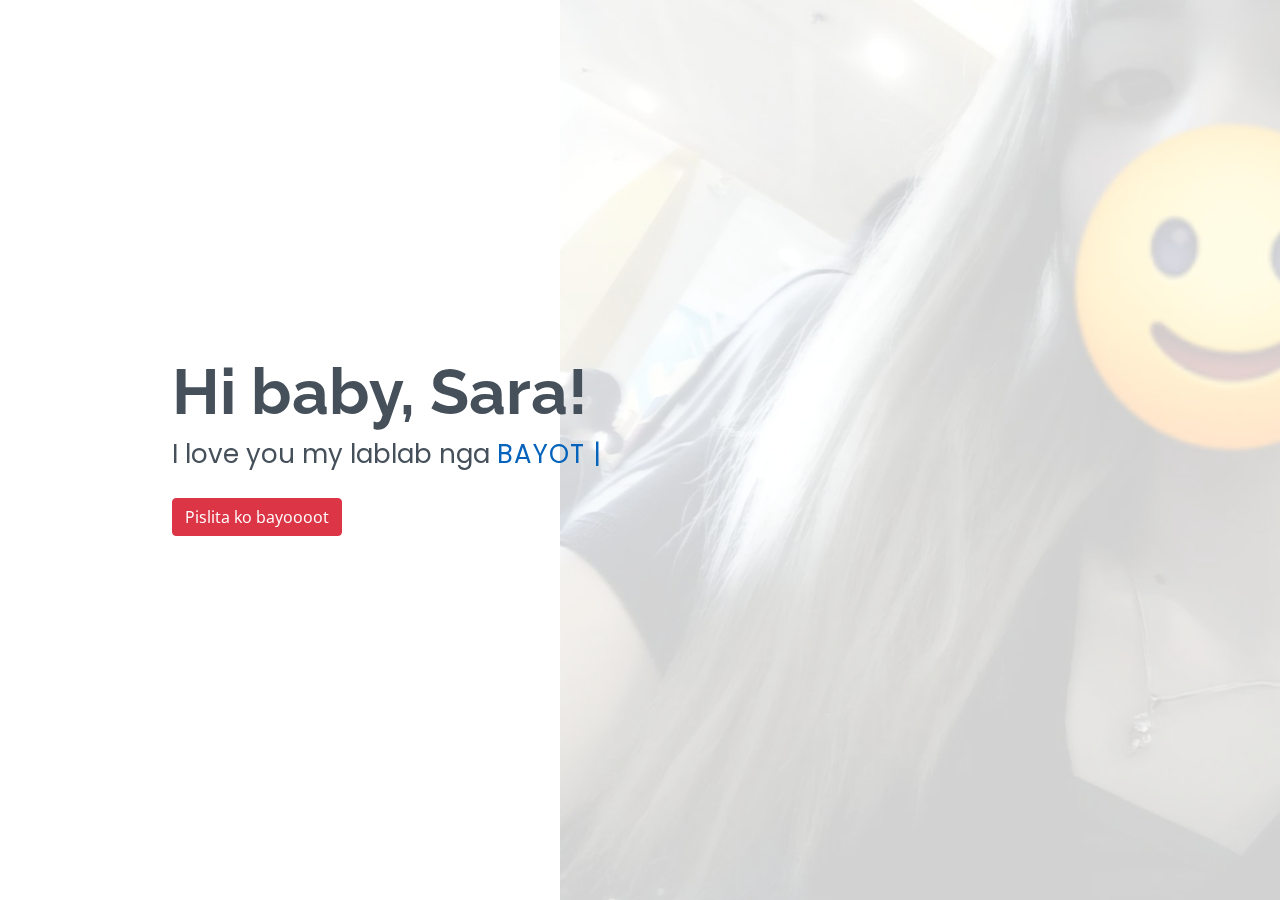
<file: 1st month/index.html>
<!DOCTYPE html>
<html lang="en">

<head>
  <meta charset="utf-8">
  <meta content="width=device-width, initial-scale=1.0" name="viewport">

  <title>Sara ♥</title>
  <meta content="" name="description">
  <meta content="" name="keywords">


  <link href="assets/img/apple-touch-icon.png" rel="apple-touch-icon">

  <link href="https://fonts.googleapis.com/css?family=Open+Sans:300,300i,400,400i,600,600i,700,700i|Raleway:300,300i,400,400i,500,500i,600,600i,700,700i|Poppins:300,300i,400,400i,500,500i,600,600i,700,700i" rel="stylesheet">


  <link href="assets/vendor/aos/aos.css" rel="stylesheet">
  <link href="assets/vendor/bootstrap/css/bootstrap.min.css" rel="stylesheet">
  <link href="assets/vendor/bootstrap-icons/bootstrap-icons.css" rel="stylesheet">
  <link href="assets/vendor/boxicons/css/boxicons.min.css" rel="stylesheet">
  <link href="assets/vendor/glightbox/css/glightbox.min.css" rel="stylesheet">
  <link href="assets/vendor/swiper/swiper-bundle.min.css" rel="stylesheet">

  <link href="assets/css/style.css" rel="stylesheet">
</head>

<body>


  



  <section id="hero" class="d-flex flex-column justify-content-center">
    <div class="container" data-aos="zoom-in" data-aos-delay="100">
      <h1>Hi baby, Sara!</h1>
      <p>I love you my lablab nga <span class="typed" data-typed-items="BAYOT 🫶, GIRLFRIEND ❤️, FRENEMY 😠"></span></p><br>
	  <a href="./2.html"><button type="button" class="btn btn-danger">Pislita ko bayoooot</button></a>
      
    </div>
  </section>


  <div id="preloader"></div>
  <a href="#" class="back-to-top d-flex align-items-center justify-content-center"><i class="bi bi-arrow-up-short"></i></a>


  <script src="assets/vendor/purecounter/purecounter.js"></script>
  <script src="assets/vendor/aos/aos.js"></script>
  <script src="assets/vendor/bootstrap/js/bootstrap.bundle.min.js"></script>
  <script src="assets/vendor/glightbox/js/glightbox.min.js"></script>
  <script src="assets/vendor/isotope-layout/isotope.pkgd.min.js"></script>
  <script src="assets/vendor/swiper/swiper-bundle.min.js"></script>
  <script src="assets/vendor/typed.js/typed.min.js"></script>
  <script src="assets/vendor/waypoints/noframework.waypoints.js"></script>
  <script src="assets/vendor/php-email-form/validate.js"></script>


  <script src="assets/js/main.js"></script>

</body>

</html>
</file>
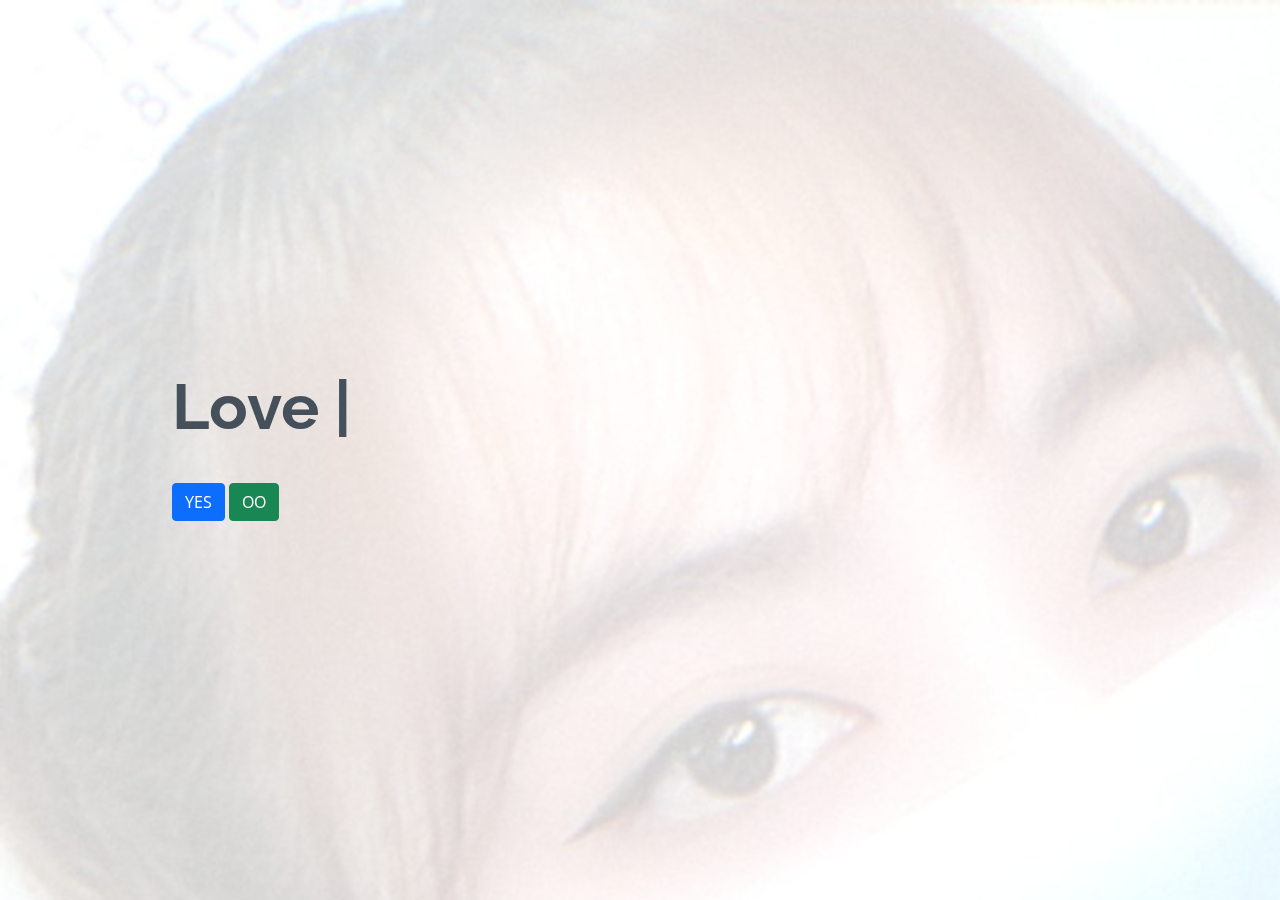
<file: 2.html>
<!DOCTYPE html>
<html lang="en">

<head>
  <meta charset="utf-8">
  <meta content="width=device-width, initial-scale=1.0" name="viewport">

  <title>Sara ♥</title>
  <meta content="" name="description">
  <meta content="" name="keywords">


  <link href="assets/img/apple-touch-icon.png" rel="apple-touch-icon">

  <link href="https://fonts.googleapis.com/css?family=Open+Sans:300,300i,400,400i,600,600i,700,700i|Raleway:300,300i,400,400i,500,500i,600,600i,700,700i|Poppins:300,300i,400,400i,500,500i,600,600i,700,700i" rel="stylesheet">


  <link href="assets/vendor/aos/aos.css" rel="stylesheet">
  <link href="assets/vendor/bootstrap/css/bootstrap.min.css" rel="stylesheet">
  <link href="assets/vendor/bootstrap-icons/bootstrap-icons.css" rel="stylesheet">
  <link href="assets/vendor/boxicons/css/boxicons.min.css" rel="stylesheet">
  <link href="assets/vendor/glightbox/css/glightbox.min.css" rel="stylesheet">
  <link href="assets/vendor/swiper/swiper-bundle.min.css" rel="stylesheet">

  <link href="assets/css/style.css" rel="stylesheet">
</head>

<body>


  



  <section id="hero2" class="d-flex flex-column justify-content-center">
    <div class="container" data-aos="zoom-in" data-aos-delay="100">
      <h1><span class="typed" data-typed-items="Love ko nimo?🥺"></span></h1><br>
      <br>
	  <a href="./3.html"><button type="button" class="btn btn-primary">YES</button></a>
	  <a href="./3.html"><button type="button" class="btn btn-success">OO</button></a>
    </div>
  </section>


  <div id="preloader"></div>
  <a href="#" class="back-to-top d-flex align-items-center justify-content-center"><i class="bi bi-arrow-up-short"></i></a>


  <script src="assets/vendor/purecounter/purecounter.js"></script>
  <script src="assets/vendor/aos/aos.js"></script>
  <script src="assets/vendor/bootstrap/js/bootstrap.bundle.min.js"></script>
  <script src="assets/vendor/glightbox/js/glightbox.min.js"></script>
  <script src="assets/vendor/isotope-layout/isotope.pkgd.min.js"></script>
  <script src="assets/vendor/swiper/swiper-bundle.min.js"></script>
  <script src="assets/vendor/typed.js/typed.min.js"></script>
  <script src="assets/vendor/waypoints/noframework.waypoints.js"></script>
  <script src="assets/vendor/php-email-form/validate.js"></script>


  <script src="assets/js/main.js"></script>

</body>

</html>
</file>
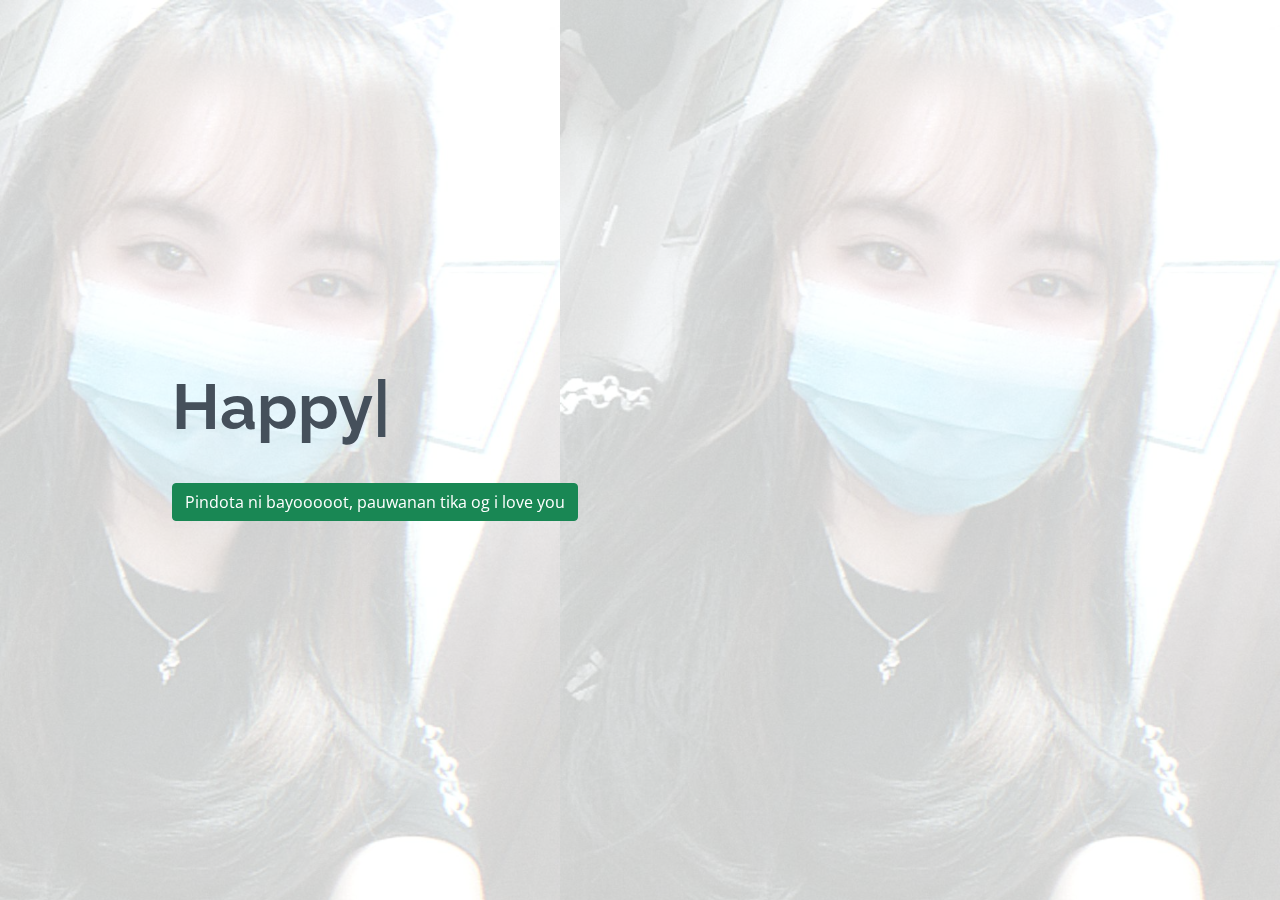
<file: 3.html>
<!DOCTYPE html>
<html lang="en">

<head>
  <meta charset="utf-8">
  <meta content="width=device-width, initial-scale=1.0" name="viewport">

  <title>Sara ♥</title>
  <meta content="" name="description">
  <meta content="" name="keywords">


  <link href="assets/img/apple-touch-icon.png" rel="apple-touch-icon">

  <link href="https://fonts.googleapis.com/css?family=Open+Sans:300,300i,400,400i,600,600i,700,700i|Raleway:300,300i,400,400i,500,500i,600,600i,700,700i|Poppins:300,300i,400,400i,500,500i,600,600i,700,700i" rel="stylesheet">


  <link href="assets/vendor/aos/aos.css" rel="stylesheet">
  <link href="assets/vendor/bootstrap/css/bootstrap.min.css" rel="stylesheet">
  <link href="assets/vendor/bootstrap-icons/bootstrap-icons.css" rel="stylesheet">
  <link href="assets/vendor/boxicons/css/boxicons.min.css" rel="stylesheet">
  <link href="assets/vendor/glightbox/css/glightbox.min.css" rel="stylesheet">
  <link href="assets/vendor/swiper/swiper-bundle.min.css" rel="stylesheet">

  <link href="assets/css/style.css" rel="stylesheet">
</head>

<body>


  



  <section id="hero3" class="d-flex flex-column justify-content-center">
    <div class="container" data-aos="zoom-in" data-aos-delay="100">
      <h1><span class="typed" data-typed-items="Happy 1st Monthsary baby 😘<br>I love you sooo much ❤️"></span></h1><br>
      <br>
	  <a href="./sara.html"><button type="button" class="btn btn-success">Pindota ni bayooooot, pauwanan tika og i love you</button></a>
    </div>
  </section>


  <div id="preloader"></div>
  <a href="#" class="back-to-top d-flex align-items-center justify-content-center"><i class="bi bi-arrow-up-short"></i></a>


  <script src="assets/vendor/purecounter/purecounter.js"></script>
  <script src="assets/vendor/aos/aos.js"></script>
  <script src="assets/vendor/bootstrap/js/bootstrap.bundle.min.js"></script>
  <script src="assets/vendor/glightbox/js/glightbox.min.js"></script>
  <script src="assets/vendor/isotope-layout/isotope.pkgd.min.js"></script>
  <script src="assets/vendor/swiper/swiper-bundle.min.js"></script>
  <script src="assets/vendor/typed.js/typed.min.js"></script>
  <script src="assets/vendor/waypoints/noframework.waypoints.js"></script>
  <script src="assets/vendor/php-email-form/validate.js"></script>


  <script src="assets/js/main.js"></script>

</body>

</html>
</file>
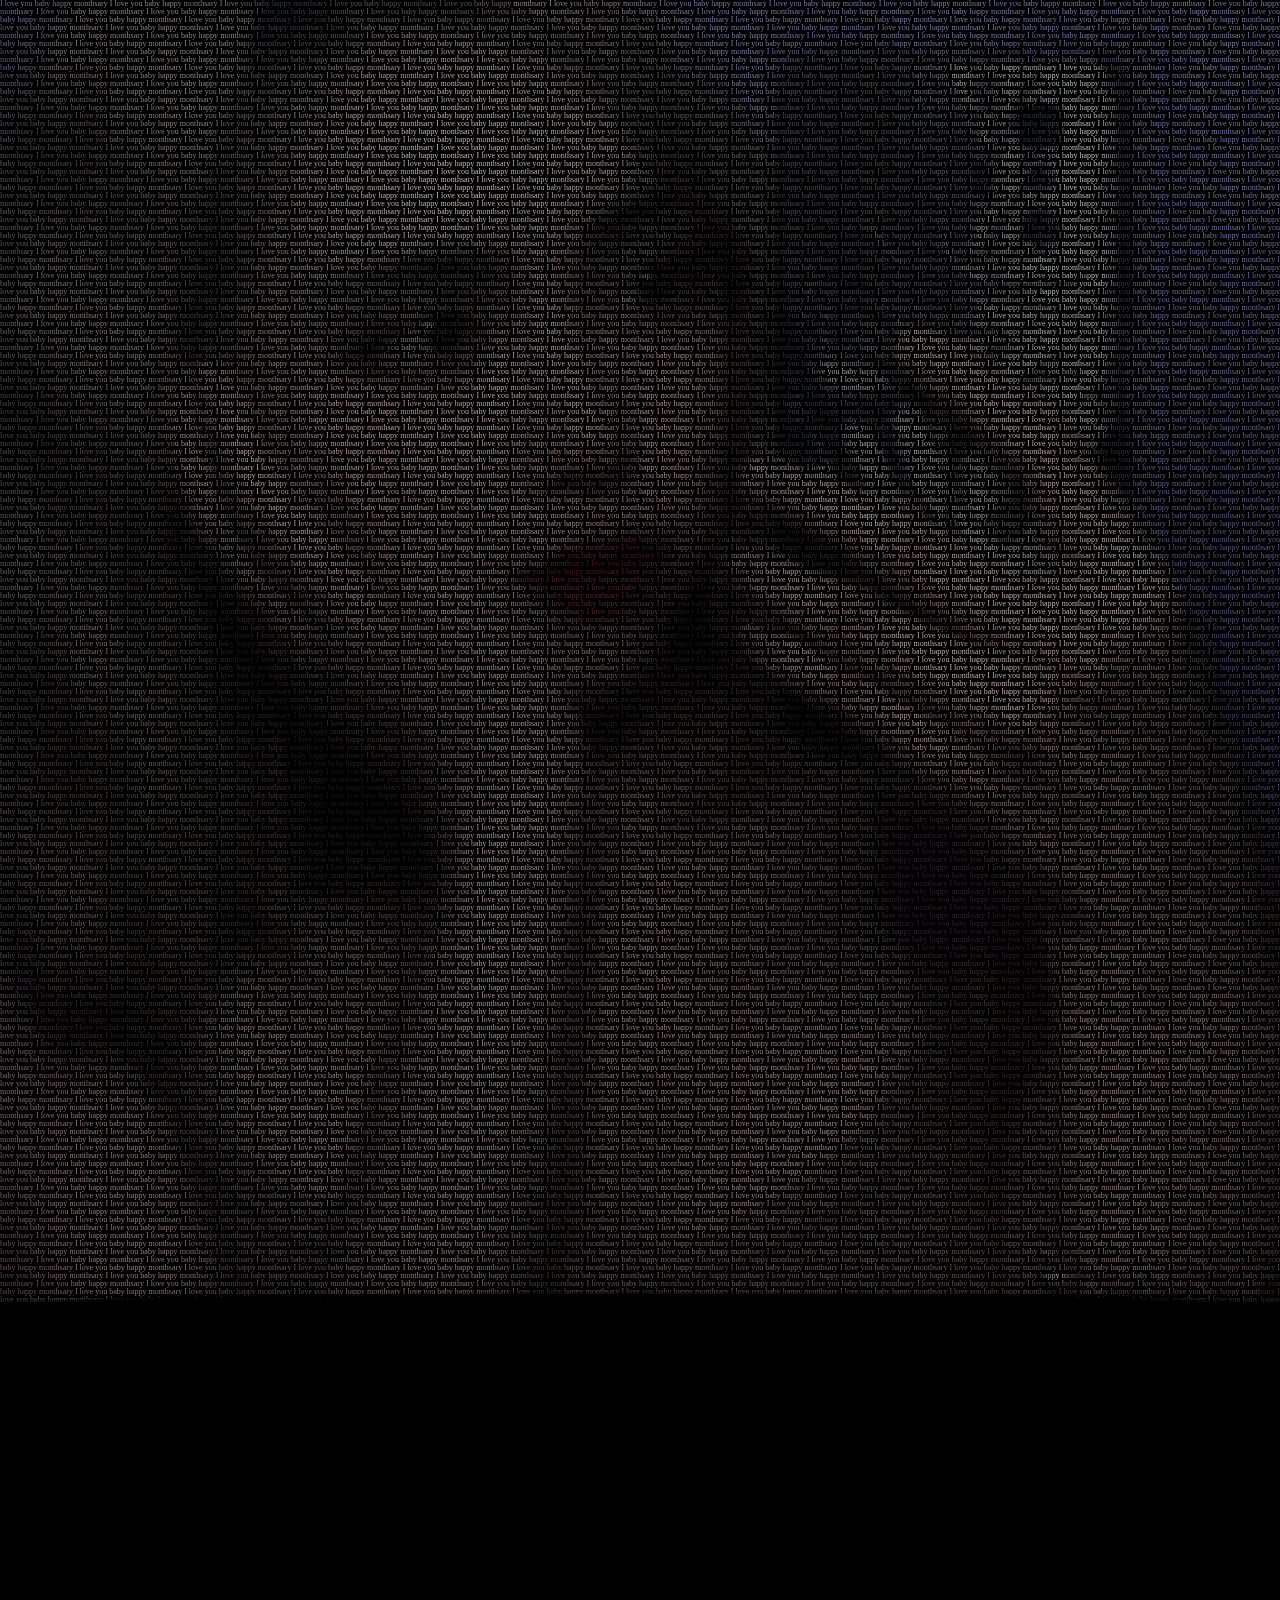
<file: sara.html>
<head>
	<link rel="stylesheet" href="./main.css">
</head>

<body>
	<div onselectstart="return false">
	<p>
		I love you baby happy monthsary
I love you baby happy monthsary
I love you baby happy monthsary
I love you baby happy monthsary
I love you baby happy monthsary
I love you baby happy monthsary
I love you baby happy monthsary
I love you baby happy monthsary
I love you baby happy monthsary
I love you baby happy monthsary
I love you baby happy monthsary
I love you baby happy monthsary
I love you baby happy monthsary
I love you baby happy monthsary
I love you baby happy monthsary
I love you baby happy monthsary
I love you baby happy monthsary
I love you baby happy monthsary
I love you baby happy monthsary
I love you baby happy monthsary
I love you baby happy monthsary
I love you baby happy monthsary
I love you baby happy monthsary
I love you baby happy monthsary
I love you baby happy monthsary
I love you baby happy monthsary
I love you baby happy monthsary
I love you baby happy monthsary
I love you baby happy monthsary
I love you baby happy monthsary
I love you baby happy monthsary
I love you baby happy monthsary
I love you baby happy monthsary
I love you baby happy monthsary
I love you baby happy monthsary
I love you baby happy monthsary
I love you baby happy monthsary
I love you baby happy monthsary
I love you baby happy monthsary
I love you baby happy monthsary
I love you baby happy monthsary
I love you baby happy monthsary
I love you baby happy monthsary
I love you baby happy monthsary
I love you baby happy monthsary
I love you baby happy monthsary
I love you baby happy monthsary
I love you baby happy monthsary
I love you baby happy monthsary
I love you baby happy monthsary
I love you baby happy monthsary
I love you baby happy monthsary
I love you baby happy monthsary
I love you baby happy monthsary
I love you baby happy monthsary
I love you baby happy monthsary
I love you baby happy monthsary
I love you baby happy monthsary
I love you baby happy monthsary
I love you baby happy monthsary
I love you baby happy monthsary
I love you baby happy monthsary
I love you baby happy monthsary
I love you baby happy monthsary
I love you baby happy monthsary
I love you baby happy monthsary
I love you baby happy monthsary
I love you baby happy monthsary
I love you baby happy monthsary
I love you baby happy monthsary
I love you baby happy monthsary
I love you baby happy monthsary
I love you baby happy monthsary
I love you baby happy monthsary
I love you baby happy monthsary
I love you baby happy monthsary
I love you baby happy monthsary
I love you baby happy monthsary
I love you baby happy monthsary
I love you baby happy monthsary
I love you baby happy monthsary
I love you baby happy monthsary
I love you baby happy monthsary
I love you baby happy monthsary
I love you baby happy monthsary
I love you baby happy monthsary
I love you baby happy monthsary
I love you baby happy monthsary
I love you baby happy monthsary
I love you baby happy monthsary
I love you baby happy monthsary
I love you baby happy monthsary
I love you baby happy monthsary
I love you baby happy monthsary
I love you baby happy monthsary
I love you baby happy monthsary
I love you baby happy monthsary
I love you baby happy monthsary
I love you baby happy monthsary
I love you baby happy monthsary
I love you baby happy monthsary
I love you baby happy monthsary
I love you baby happy monthsary
I love you baby happy monthsary
I love you baby happy monthsary
I love you baby happy monthsary
I love you baby happy monthsary
I love you baby happy monthsary
I love you baby happy monthsary
I love you baby happy monthsary
I love you baby happy monthsary
I love you baby happy monthsary
I love you baby happy monthsary
I love you baby happy monthsary
I love you baby happy monthsary
I love you baby happy monthsary
I love you baby happy monthsary
I love you baby happy monthsary
I love you baby happy monthsary
I love you baby happy monthsary
I love you baby happy monthsary
I love you baby happy monthsary
I love you baby happy monthsary
I love you baby happy monthsary
I love you baby happy monthsary
I love you baby happy monthsary
I love you baby happy monthsary
I love you baby happy monthsary
I love you baby happy monthsary
I love you baby happy monthsary
I love you baby happy monthsary
I love you baby happy monthsary
I love you baby happy monthsary
I love you baby happy monthsary
I love you baby happy monthsary
I love you baby happy monthsary
I love you baby happy monthsary
I love you baby happy monthsary
I love you baby happy monthsary
I love you baby happy monthsary
I love you baby happy monthsary
I love you baby happy monthsary
I love you baby happy monthsary
I love you baby happy monthsary
I love you baby happy monthsary
I love you baby happy monthsary
I love you baby happy monthsary
I love you baby happy monthsary
I love you baby happy monthsary
I love you baby happy monthsary
I love you baby happy monthsary
I love you baby happy monthsary
I love you baby happy monthsary
I love you baby happy monthsary
I love you baby happy monthsary
I love you baby happy monthsary
I love you baby happy monthsary
I love you baby happy monthsary
I love you baby happy monthsary
I love you baby happy monthsary
I love you baby happy monthsary
I love you baby happy monthsary
I love you baby happy monthsary
I love you baby happy monthsary
I love you baby happy monthsary
I love you baby happy monthsary
I love you baby happy monthsary
I love you baby happy monthsary
I love you baby happy monthsary
I love you baby happy monthsary
I love you baby happy monthsary
I love you baby happy monthsary
I love you baby happy monthsary
I love you baby happy monthsary
I love you baby happy monthsary
I love you baby happy monthsary
I love you baby happy monthsary
I love you baby happy monthsary
I love you baby happy monthsary
I love you baby happy monthsary
I love you baby happy monthsary
I love you baby happy monthsary
I love you baby happy monthsary
I love you baby happy monthsary
I love you baby happy monthsary
I love you baby happy monthsary
I love you baby happy monthsary
I love you baby happy monthsary
I love you baby happy monthsary
I love you baby happy monthsary
I love you baby happy monthsary
I love you baby happy monthsary
I love you baby happy monthsary
I love you baby happy monthsary
I love you baby happy monthsary
I love you baby happy monthsary
I love you baby happy monthsary
I love you baby happy monthsary
I love you baby happy monthsary
I love you baby happy monthsary
I love you baby happy monthsary
I love you baby happy monthsary
I love you baby happy monthsary
I love you baby happy monthsary
I love you baby happy monthsary
I love you baby happy monthsary
I love you baby happy monthsary
I love you baby happy monthsary
I love you baby happy monthsary
I love you baby happy monthsary
I love you baby happy monthsary
I love you baby happy monthsary
I love you baby happy monthsary
I love you baby happy monthsary
I love you baby happy monthsary
I love you baby happy monthsary
I love you baby happy monthsary
I love you baby happy monthsary
I love you baby happy monthsary
I love you baby happy monthsary
I love you baby happy monthsary
I love you baby happy monthsary
I love you baby happy monthsary
I love you baby happy monthsary
I love you baby happy monthsary
I love you baby happy monthsary
I love you baby happy monthsary
I love you baby happy monthsary
I love you baby happy monthsary
I love you baby happy monthsary
I love you baby happy monthsary
I love you baby happy monthsary
I love you baby happy monthsary
I love you baby happy monthsary
I love you baby happy monthsary
I love you baby happy monthsary
I love you baby happy monthsary
I love you baby happy monthsary
I love you baby happy monthsary
I love you baby happy monthsary
I love you baby happy monthsary
I love you baby happy monthsary
I love you baby happy monthsary
I love you baby happy monthsary
I love you baby happy monthsary
I love you baby happy monthsary
I love you baby happy monthsary
I love you baby happy monthsary
I love you baby happy monthsary
I love you baby happy monthsary
I love you baby happy monthsary
I love you baby happy monthsary
I love you baby happy monthsary
I love you baby happy monthsary
I love you baby happy monthsary
I love you baby happy monthsary
I love you baby happy monthsary
I love you baby happy monthsary
I love you baby happy monthsary
I love you baby happy monthsary
I love you baby happy monthsary
I love you baby happy monthsary
I love you baby happy monthsary
I love you baby happy monthsary
I love you baby happy monthsary
I love you baby happy monthsary
I love you baby happy monthsary
I love you baby happy monthsary
I love you baby happy monthsary
I love you baby happy monthsary
I love you baby happy monthsary
I love you baby happy monthsary
I love you baby happy monthsary
I love you baby happy monthsary
I love you baby happy monthsary
I love you baby happy monthsary
I love you baby happy monthsary
I love you baby happy monthsary
I love you baby happy monthsary
I love you baby happy monthsary
I love you baby happy monthsary
I love you baby happy monthsary
I love you baby happy monthsary
I love you baby happy monthsary
I love you baby happy monthsary
I love you baby happy monthsary
I love you baby happy monthsary
I love you baby happy monthsary
I love you baby happy monthsary
I love you baby happy monthsary
I love you baby happy monthsary
I love you baby happy monthsary
I love you baby happy monthsary
I love you baby happy monthsary
I love you baby happy monthsary
I love you baby happy monthsary
I love you baby happy monthsary
I love you baby happy monthsary
I love you baby happy monthsary
I love you baby happy monthsary
I love you baby happy monthsary
I love you baby happy monthsary
I love you baby happy monthsary
I love you baby happy monthsary
I love you baby happy monthsary
I love you baby happy monthsary
I love you baby happy monthsary
I love you baby happy monthsary
I love you baby happy monthsary
I love you baby happy monthsary
I love you baby happy monthsary
I love you baby happy monthsary
I love you baby happy monthsary
I love you baby happy monthsary
I love you baby happy monthsary
I love you baby happy monthsary
I love you baby happy monthsary
I love you baby happy monthsary
I love you baby happy monthsary
I love you baby happy monthsary
I love you baby happy monthsary
I love you baby happy monthsary
I love you baby happy monthsary
I love you baby happy monthsary
I love you baby happy monthsary
I love you baby happy monthsary
I love you baby happy monthsary
I love you baby happy monthsary
I love you baby happy monthsary
I love you baby happy monthsary
I love you baby happy monthsary
I love you baby happy monthsary
I love you baby happy monthsary
I love you baby happy monthsary
I love you baby happy monthsary
I love you baby happy monthsary
I love you baby happy monthsary
I love you baby happy monthsary
I love you baby happy monthsary
I love you baby happy monthsary
I love you baby happy monthsary
I love you baby happy monthsary
I love you baby happy monthsary
I love you baby happy monthsary
I love you baby happy monthsary
I love you baby happy monthsary
I love you baby happy monthsary
I love you baby happy monthsary
I love you baby happy monthsary
I love you baby happy monthsary
I love you baby happy monthsary
I love you baby happy monthsary
I love you baby happy monthsary
I love you baby happy monthsary
I love you baby happy monthsary
I love you baby happy monthsary
I love you baby happy monthsary
I love you baby happy monthsary
I love you baby happy monthsary
I love you baby happy monthsary
I love you baby happy monthsary
I love you baby happy monthsary
I love you baby happy monthsary
I love you baby happy monthsary
I love you baby happy monthsary
I love you baby happy monthsary
I love you baby happy monthsary
I love you baby happy monthsary
I love you baby happy monthsary
I love you baby happy monthsary
I love you baby happy monthsary
I love you baby happy monthsary
I love you baby happy monthsary
I love you baby happy monthsary
I love you baby happy monthsary
I love you baby happy monthsary
I love you baby happy monthsary
I love you baby happy monthsary
I love you baby happy monthsary
I love you baby happy monthsary
I love you baby happy monthsary
I love you baby happy monthsary
I love you baby happy monthsary
I love you baby happy monthsary
I love you baby happy monthsary
I love you baby happy monthsary
I love you baby happy monthsary
I love you baby happy monthsary
I love you baby happy monthsary
I love you baby happy monthsary
I love you baby happy monthsary
I love you baby happy monthsary
I love you baby happy monthsary
I love you baby happy monthsary
I love you baby happy monthsary
I love you baby happy monthsary
I love you baby happy monthsary
I love you baby happy monthsary
I love you baby happy monthsary
I love you baby happy monthsary
I love you baby happy monthsary
I love you baby happy monthsary
I love you baby happy monthsary
I love you baby happy monthsary
I love you baby happy monthsary
I love you baby happy monthsary
I love you baby happy monthsary
I love you baby happy monthsary
I love you baby happy monthsary
I love you baby happy monthsary
I love you baby happy monthsary
I love you baby happy monthsary
I love you baby happy monthsary
I love you baby happy monthsary
I love you baby happy monthsary
I love you baby happy monthsary
I love you baby happy monthsary
I love you baby happy monthsary
I love you baby happy monthsary
I love you baby happy monthsary
I love you baby happy monthsary
I love you baby happy monthsary
I love you baby happy monthsary
I love you baby happy monthsary
I love you baby happy monthsary
I love you baby happy monthsary
I love you baby happy monthsary
I love you baby happy monthsary
I love you baby happy monthsary
I love you baby happy monthsary
I love you baby happy monthsary
I love you baby happy monthsary
I love you baby happy monthsary
I love you baby happy monthsary
I love you baby happy monthsary
I love you baby happy monthsary
I love you baby happy monthsary
I love you baby happy monthsary
I love you baby happy monthsary
I love you baby happy monthsary
I love you baby happy monthsary
I love you baby happy monthsary
I love you baby happy monthsary
I love you baby happy monthsary
I love you baby happy monthsary
I love you baby happy monthsary
I love you baby happy monthsary
I love you baby happy monthsary
I love you baby happy monthsary
I love you baby happy monthsary
I love you baby happy monthsary
I love you baby happy monthsary
I love you baby happy monthsary
I love you baby happy monthsary
I love you baby happy monthsary
I love you baby happy monthsary
I love you baby happy monthsary
I love you baby happy monthsary
I love you baby happy monthsary
I love you baby happy monthsary
I love you baby happy monthsary
I love you baby happy monthsary
I love you baby happy monthsary
I love you baby happy monthsary
I love you baby happy monthsary
I love you baby happy monthsary
I love you baby happy monthsary
I love you baby happy monthsary
I love you baby happy monthsary
I love you baby happy monthsary
I love you baby happy monthsary
I love you baby happy monthsary
I love you baby happy monthsary
I love you baby happy monthsary
I love you baby happy monthsary
I love you baby happy monthsary
I love you baby happy monthsary
I love you baby happy monthsary
I love you baby happy monthsary
I love you baby happy monthsary
I love you baby happy monthsary
I love you baby happy monthsary
I love you baby happy monthsary
I love you baby happy monthsary
I love you baby happy monthsary
I love you baby happy monthsary
I love you baby happy monthsary
I love you baby happy monthsary
I love you baby happy monthsary
I love you baby happy monthsary
I love you baby happy monthsary
I love you baby happy monthsary
I love you baby happy monthsary
I love you baby happy monthsary
I love you baby happy monthsary
I love you baby happy monthsary
I love you baby happy monthsary
I love you baby happy monthsary
I love you baby happy monthsary
I love you baby happy monthsary
I love you baby happy monthsary
I love you baby happy monthsary
I love you baby happy monthsary
I love you baby happy monthsary
I love you baby happy monthsary
I love you baby happy monthsary
I love you baby happy monthsary
I love you baby happy monthsary
I love you baby happy monthsary
I love you baby happy monthsary
I love you baby happy monthsary
I love you baby happy monthsary
I love you baby happy monthsary
I love you baby happy monthsary
I love you baby happy monthsary
I love you baby happy monthsary
I love you baby happy monthsary
I love you baby happy monthsary
I love you baby happy monthsary
I love you baby happy monthsary
I love you baby happy monthsary
I love you baby happy monthsary
I love you baby happy monthsary
I love you baby happy monthsary
I love you baby happy monthsary
I love you baby happy monthsary
I love you baby happy monthsary
I love you baby happy monthsary
I love you baby happy monthsary
I love you baby happy monthsary
I love you baby happy monthsary
I love you baby happy monthsary
I love you baby happy monthsary
I love you baby happy monthsary
I love you baby happy monthsary
I love you baby happy monthsary
I love you baby happy monthsary
I love you baby happy monthsary
I love you baby happy monthsary
I love you baby happy monthsary
I love you baby happy monthsary
I love you baby happy monthsary
I love you baby happy monthsary
I love you baby happy monthsary
I love you baby happy monthsary
I love you baby happy monthsary
I love you baby happy monthsary
I love you baby happy monthsary
I love you baby happy monthsary
I love you baby happy monthsary
I love you baby happy monthsary
I love you baby happy monthsary
I love you baby happy monthsary
I love you baby happy monthsary
I love you baby happy monthsary
I love you baby happy monthsary
I love you baby happy monthsary
I love you baby happy monthsary
I love you baby happy monthsary
I love you baby happy monthsary
I love you baby happy monthsary
I love you baby happy monthsary
I love you baby happy monthsary
I love you baby happy monthsary
I love you baby happy monthsary
I love you baby happy monthsary
I love you baby happy monthsary
I love you baby happy monthsary
I love you baby happy monthsary
I love you baby happy monthsary
I love you baby happy monthsary
I love you baby happy monthsary
I love you baby happy monthsary
I love you baby happy monthsary
I love you baby happy monthsary
I love you baby happy monthsary
I love you baby happy monthsary
I love you baby happy monthsary
I love you baby happy monthsary
I love you baby happy monthsary
I love you baby happy monthsary
I love you baby happy monthsary
I love you baby happy monthsary
I love you baby happy monthsary
I love you baby happy monthsary
I love you baby happy monthsary
I love you baby happy monthsary
I love you baby happy monthsary
I love you baby happy monthsary
I love you baby happy monthsary
I love you baby happy monthsary
I love you baby happy monthsary
I love you baby happy monthsary
I love you baby happy monthsary
I love you baby happy monthsary
I love you baby happy monthsary
I love you baby happy monthsary
I love you baby happy monthsary
I love you baby happy monthsary
I love you baby happy monthsary
I love you baby happy monthsary
I love you baby happy monthsary
I love you baby happy monthsary
I love you baby happy monthsary
I love you baby happy monthsary
I love you baby happy monthsary
I love you baby happy monthsary
I love you baby happy monthsary
I love you baby happy monthsary
I love you baby happy monthsary
I love you baby happy monthsary
I love you baby happy monthsary
I love you baby happy monthsary
I love you baby happy monthsary
I love you baby happy monthsary
I love you baby happy monthsary
I love you baby happy monthsary
I love you baby happy monthsary
I love you baby happy monthsary
I love you baby happy monthsary
I love you baby happy monthsary
I love you baby happy monthsary
I love you baby happy monthsary
I love you baby happy monthsary
I love you baby happy monthsary
I love you baby happy monthsary
I love you baby happy monthsary
I love you baby happy monthsary
I love you baby happy monthsary
I love you baby happy monthsary
I love you baby happy monthsary
I love you baby happy monthsary
I love you baby happy monthsary
I love you baby happy monthsary
I love you baby happy monthsary
I love you baby happy monthsary
I love you baby happy monthsary
I love you baby happy monthsary
I love you baby happy monthsary
I love you baby happy monthsary
I love you baby happy monthsary
I love you baby happy monthsary
I love you baby happy monthsary
I love you baby happy monthsary
I love you baby happy monthsary
I love you baby happy monthsary
I love you baby happy monthsary
I love you baby happy monthsary
I love you baby happy monthsary
I love you baby happy monthsary
I love you baby happy monthsary
I love you baby happy monthsary
I love you baby happy monthsary
I love you baby happy monthsary
I love you baby happy monthsary
I love you baby happy monthsary
I love you baby happy monthsary
I love you baby happy monthsary
I love you baby happy monthsary
I love you baby happy monthsary
I love you baby happy monthsary
I love you baby happy monthsary
I love you baby happy monthsary
I love you baby happy monthsary
I love you baby happy monthsary
I love you baby happy monthsary
I love you baby happy monthsary
I love you baby happy monthsary
I love you baby happy monthsary
I love you baby happy monthsary
I love you baby happy monthsary
I love you baby happy monthsary
I love you baby happy monthsary
I love you baby happy monthsary
I love you baby happy monthsary
I love you baby happy monthsary
I love you baby happy monthsary
I love you baby happy monthsary
I love you baby happy monthsary
I love you baby happy monthsary
I love you baby happy monthsary
I love you baby happy monthsary
I love you baby happy monthsary
I love you baby happy monthsary
I love you baby happy monthsary
I love you baby happy monthsary
I love you baby happy monthsary
I love you baby happy monthsary
I love you baby happy monthsary
I love you baby happy monthsary
I love you baby happy monthsary
I love you baby happy monthsary
I love you baby happy monthsary
I love you baby happy monthsary
I love you baby happy monthsary
I love you baby happy monthsary
I love you baby happy monthsary
I love you baby happy monthsary
I love you baby happy monthsary
I love you baby happy monthsary
I love you baby happy monthsary
I love you baby happy monthsary
I love you baby happy monthsary
I love you baby happy monthsary
I love you baby happy monthsary
I love you baby happy monthsary
I love you baby happy monthsary
I love you baby happy monthsary
I love you baby happy monthsary
I love you baby happy monthsary
I love you baby happy monthsary
I love you baby happy monthsary
I love you baby happy monthsary
I love you baby happy monthsary
I love you baby happy monthsary
I love you baby happy monthsary
I love you baby happy monthsary
I love you baby happy monthsary
I love you baby happy monthsary
I love you baby happy monthsary
I love you baby happy monthsary
I love you baby happy monthsary
I love you baby happy monthsary
I love you baby happy monthsary
I love you baby happy monthsary
I love you baby happy monthsary
I love you baby happy monthsary
I love you baby happy monthsary
I love you baby happy monthsary
I love you baby happy monthsary
I love you baby happy monthsary
I love you baby happy monthsary
I love you baby happy monthsary
I love you baby happy monthsary
I love you baby happy monthsary
I love you baby happy monthsary
I love you baby happy monthsary
I love you baby happy monthsary
I love you baby happy monthsary
I love you baby happy monthsary
I love you baby happy monthsary
I love you baby happy monthsary
I love you baby happy monthsary
I love you baby happy monthsary
I love you baby happy monthsary
I love you baby happy monthsary
I love you baby happy monthsary
I love you baby happy monthsary
I love you baby happy monthsary
I love you baby happy monthsary
I love you baby happy monthsary
I love you baby happy monthsary
I love you baby happy monthsary
I love you baby happy monthsary
I love you baby happy monthsary
I love you baby happy monthsary
I love you baby happy monthsary
I love you baby happy monthsary
I love you baby happy monthsary
I love you baby happy monthsary
I love you baby happy monthsary
I love you baby happy monthsary
I love you baby happy monthsary
I love you baby happy monthsary
I love you baby happy monthsary
I love you baby happy monthsary
I love you baby happy monthsary
I love you baby happy monthsary
I love you baby happy monthsary
I love you baby happy monthsary
I love you baby happy monthsary
I love you baby happy monthsary
I love you baby happy monthsary
I love you baby happy monthsary
I love you baby happy monthsary
I love you baby happy monthsary
I love you baby happy monthsary
I love you baby happy monthsary
I love you baby happy monthsary
I love you baby happy monthsary
I love you baby happy monthsary
I love you baby happy monthsary
I love you baby happy monthsary
I love you baby happy monthsary
I love you baby happy monthsary
I love you baby happy monthsary
I love you baby happy monthsary
I love you baby happy monthsary
I love you baby happy monthsary
I love you baby happy monthsary
I love you baby happy monthsary
I love you baby happy monthsary
I love you baby happy monthsary
I love you baby happy monthsary
I love you baby happy monthsary
I love you baby happy monthsary
I love you baby happy monthsary
I love you baby happy monthsary
I love you baby happy monthsary
I love you baby happy monthsary
I love you baby happy monthsary
I love you baby happy monthsary
I love you baby happy monthsary
I love you baby happy monthsary
I love you baby happy monthsary
I love you baby happy monthsary
I love you baby happy monthsary
I love you baby happy monthsary
I love you baby happy monthsary
I love you baby happy monthsary
I love you baby happy monthsary
I love you baby happy monthsary
I love you baby happy monthsary
I love you baby happy monthsary
I love you baby happy monthsary
I love you baby happy monthsary
I love you baby happy monthsary
I love you baby happy monthsary
I love you baby happy monthsary
I love you baby happy monthsary
I love you baby happy monthsary
I love you baby happy monthsary
I love you baby happy monthsary
I love you baby happy monthsary
I love you baby happy monthsary
I love you baby happy monthsary
I love you baby happy monthsary
I love you baby happy monthsary
I love you baby happy monthsary
I love you baby happy monthsary
I love you baby happy monthsary
I love you baby happy monthsary
I love you baby happy monthsary
I love you baby happy monthsary
I love you baby happy monthsary
I love you baby happy monthsary
I love you baby happy monthsary
I love you baby happy monthsary
I love you baby happy monthsary
I love you baby happy monthsary
I love you baby happy monthsary
I love you baby happy monthsary
I love you baby happy monthsary
I love you baby happy monthsary
I love you baby happy monthsary
I love you baby happy monthsary
I love you baby happy monthsary
I love you baby happy monthsary
I love you baby happy monthsary
I love you baby happy monthsary
I love you baby happy monthsary
I love you baby happy monthsary
I love you baby happy monthsary
I love you baby happy monthsary
I love you baby happy monthsary
I love you baby happy monthsary
I love you baby happy monthsary
I love you baby happy monthsary
I love you baby happy monthsary
I love you baby happy monthsary
I love you baby happy monthsary
I love you baby happy monthsary
I love you baby happy monthsary
I love you baby happy monthsary
I love you baby happy monthsary
I love you baby happy monthsary
I love you baby happy monthsary
I love you baby happy monthsary
I love you baby happy monthsary
I love you baby happy monthsary
I love you baby happy monthsary
I love you baby happy monthsary
I love you baby happy monthsary
I love you baby happy monthsary
I love you baby happy monthsary
I love you baby happy monthsary
I love you baby happy monthsary
I love you baby happy monthsary
I love you baby happy monthsary
I love you baby happy monthsary
I love you baby happy monthsary
I love you baby happy monthsary
I love you baby happy monthsary
I love you baby happy monthsary
I love you baby happy monthsary
I love you baby happy monthsary
I love you baby happy monthsary
I love you baby happy monthsary
I love you baby happy monthsary
I love you baby happy monthsary
I love you baby happy monthsary
I love you baby happy monthsary
I love you baby happy monthsary
I love you baby happy monthsary
I love you baby happy monthsary
I love you baby happy monthsary
I love you baby happy monthsary
I love you baby happy monthsary
I love you baby happy monthsary
I love you baby happy monthsary
I love you baby happy monthsary
I love you baby happy monthsary
I love you baby happy monthsary
I love you baby happy monthsary
I love you baby happy monthsary
I love you baby happy monthsary
I love you baby happy monthsary
I love you baby happy monthsary
I love you baby happy monthsary
I love you baby happy monthsary
I love you baby happy monthsary
I love you baby happy monthsary
I love you baby happy monthsary
I love you baby happy monthsary
I love you baby happy monthsary
I love you baby happy monthsary
I love you baby happy monthsary
I love you baby happy monthsary
I love you baby happy monthsary
I love you baby happy monthsary
I love you baby happy monthsary
I love you baby happy monthsary
I love you baby happy monthsary
I love you baby happy monthsary
I love you baby happy monthsary
I love you baby happy monthsary
I love you baby happy monthsary
I love you baby happy monthsary
I love you baby happy monthsary
I love you baby happy monthsary
I love you baby happy monthsary
I love you baby happy monthsary
I love you baby happy monthsary
I love you baby happy monthsary
I love you baby happy monthsary
I love you baby happy monthsary
I love you baby happy monthsary
I love you baby happy monthsary
I love you baby happy monthsary
I love you baby happy monthsary
I love you baby happy monthsary
I love you baby happy monthsary
I love you baby happy monthsary
I love you baby happy monthsary
I love you baby happy monthsary
I love you baby happy monthsary
I love you baby happy monthsary
I love you baby happy monthsary
I love you baby happy monthsary
I love you baby happy monthsary
I love you baby happy monthsary
I love you baby happy monthsary
I love you baby happy monthsary
I love you baby happy monthsary
I love you baby happy monthsary
I love you baby happy monthsary
I love you baby happy monthsary
I love you baby happy monthsary
I love you baby happy monthsary
I love you baby happy monthsary
I love you baby happy monthsary
I love you baby happy monthsary
I love you baby happy monthsary
I love you baby happy monthsary
I love you baby happy monthsary
I love you baby happy monthsary
I love you baby happy monthsary
I love you baby happy monthsary
I love you baby happy monthsary
I love you baby happy monthsary
I love you baby happy monthsary
I love you baby happy monthsary
I love you baby happy monthsary
I love you baby happy monthsary
I love you baby happy monthsary
I love you baby happy monthsary
I love you baby happy monthsary
I love you baby happy monthsary
I love you baby happy monthsary
I love you baby happy monthsary
I love you baby happy monthsary
I love you baby happy monthsary
I love you baby happy monthsary
I love you baby happy monthsary
I love you baby happy monthsary
I love you baby happy monthsary
I love you baby happy monthsary
I love you baby happy monthsary
I love you baby happy monthsary
I love you baby happy monthsary
I love you baby happy monthsary
I love you baby happy monthsary
I love you baby happy monthsary
I love you baby happy monthsary
I love you baby happy monthsary
I love you baby happy monthsary
I love you baby happy monthsary
I love you baby happy monthsary
I love you baby happy monthsary
I love you baby happy monthsary
I love you baby happy monthsary
I love you baby happy monthsary
I love you baby happy monthsary
I love you baby happy monthsary
I love you baby happy monthsary
I love you baby happy monthsary
I love you baby happy monthsary
I love you baby happy monthsary
I love you baby happy monthsary
I love you baby happy monthsary
I love you baby happy monthsary
I love you baby happy monthsary
I love you baby happy monthsary
I love you baby happy monthsary
I love you baby happy monthsary
I love you baby happy monthsary
I love you baby happy monthsary
I love you baby happy monthsary
I love you baby happy monthsary
I love you baby happy monthsary
I love you baby happy monthsary
I love you baby happy monthsary
I love you baby happy monthsary
I love you baby happy monthsary
I love you baby happy monthsary
I love you baby happy monthsary
I love you baby happy monthsary
I love you baby happy monthsary
I love you baby happy monthsary
I love you baby happy monthsary
I love you baby happy monthsary
I love you baby happy monthsary
I love you baby happy monthsary
I love you baby happy monthsary
I love you baby happy monthsary
I love you baby happy monthsary
I love you baby happy monthsary
I love you baby happy monthsary
I love you baby happy monthsary
I love you baby happy monthsary
I love you baby happy monthsary
I love you baby happy monthsary
I love you baby happy monthsary
I love you baby happy monthsary
I love you baby happy monthsary
I love you baby happy monthsary
I love you baby happy monthsary
I love you baby happy monthsary
I love you baby happy monthsary
I love you baby happy monthsary
I love you baby happy monthsary
I love you baby happy monthsary
I love you baby happy monthsary
I love you baby happy monthsary
I love you baby happy monthsary
I love you baby happy monthsary
I love you baby happy monthsary
I love you baby happy monthsary
I love you baby happy monthsary
I love you baby happy monthsary
I love you baby happy monthsary
I love you baby happy monthsary
I love you baby happy monthsary
I love you baby happy monthsary
I love you baby happy monthsary
I love you baby happy monthsary
I love you baby happy monthsary
I love you baby happy monthsary
I love you baby happy monthsary
I love you baby happy monthsary
I love you baby happy monthsary
I love you baby happy monthsary
I love you baby happy monthsary
I love you baby happy monthsary
I love you baby happy monthsary
I love you baby happy monthsary
I love you baby happy monthsary
I love you baby happy monthsary
I love you baby happy monthsary
I love you baby happy monthsary
I love you baby happy monthsary
I love you baby happy monthsary
I love you baby happy monthsary
I love you baby happy monthsary
I love you baby happy monthsary
I love you baby happy monthsary
I love you baby happy monthsary
I love you baby happy monthsary
I love you baby happy monthsary
I love you baby happy monthsary
I love you baby happy monthsary
I love you baby happy monthsary
I love you baby happy monthsary
I love you baby happy monthsary
I love you baby happy monthsary
I love you baby happy monthsary
I love you baby happy monthsary
I love you baby happy monthsary
I love you baby happy monthsary
I love you baby happy monthsary
I love you baby happy monthsary
I love you baby happy monthsary
I love you baby happy monthsary
I love you baby happy monthsary
I love you baby happy monthsary
I love you baby happy monthsary
I love you baby happy monthsary
I love you baby happy monthsary
I love you baby happy monthsary
I love you baby happy monthsary
I love you baby happy monthsary
I love you baby happy monthsary
I love you baby happy monthsary
I love you baby happy monthsary
I love you baby happy monthsary
I love you baby happy monthsary
I love you baby happy monthsary
I love you baby happy monthsary
I love you baby happy monthsary
I love you baby happy monthsary
I love you baby happy monthsary
I love you baby happy monthsary
I love you baby happy monthsary
I love you baby happy monthsary
I love you baby happy monthsary
I love you baby happy monthsary
I love you baby happy monthsary
I love you baby happy monthsary
I love you baby happy monthsary
I love you baby happy monthsary
I love you baby happy monthsary
I love you baby happy monthsary
I love you baby happy monthsary
I love you baby happy monthsary
I love you baby happy monthsary
I love you baby happy monthsary
I love you baby happy monthsary
I love you baby happy monthsary
I love you baby happy monthsary
I love you baby happy monthsary
I love you baby happy monthsary
I love you baby happy monthsary
I love you baby happy monthsary
I love you baby happy monthsary
I love you baby happy monthsary
I love you baby happy monthsary
I love you baby happy monthsary
I love you baby happy monthsary
I love you baby happy monthsary
I love you baby happy monthsary
I love you baby happy monthsary
I love you baby happy monthsary
I love you baby happy monthsary
I love you baby happy monthsary
I love you baby happy monthsary
I love you baby happy monthsary
I love you baby happy monthsary
I love you baby happy monthsary
I love you baby happy monthsary
I love you baby happy monthsary
I love you baby happy monthsary
I love you baby happy monthsary
I love you baby happy monthsary
I love you baby happy monthsary
I love you baby happy monthsary
I love you baby happy monthsary
I love you baby happy monthsary
I love you baby happy monthsary
I love you baby happy monthsary
I love you baby happy monthsary
I love you baby happy monthsary
I love you baby happy monthsary
I love you baby happy monthsary
I love you baby happy monthsary
I love you baby happy monthsary
I love you baby happy monthsary
I love you baby happy monthsary
I love you baby happy monthsary
I love you baby happy monthsary
I love you baby happy monthsary
I love you baby happy monthsary
I love you baby happy monthsary
I love you baby happy monthsary
I love you baby happy monthsary
I love you baby happy monthsary
I love you baby happy monthsary
I love you baby happy monthsary
I love you baby happy monthsary
I love you baby happy monthsary
I love you baby happy monthsary
I love you baby happy monthsary
I love you baby happy monthsary
I love you baby happy monthsary
I love you baby happy monthsary
I love you baby happy monthsary
I love you baby happy monthsary
I love you baby happy monthsary
I love you baby happy monthsary
I love you baby happy monthsary
I love you baby happy monthsary
I love you baby happy monthsary
I love you baby happy monthsary
I love you baby happy monthsary
I love you baby happy monthsary
I love you baby happy monthsary
I love you baby happy monthsary
I love you baby happy monthsary
I love you baby happy monthsary
I love you baby happy monthsary
I love you baby happy monthsary
I love you baby happy monthsary
I love you baby happy monthsary
I love you baby happy monthsary
I love you baby happy monthsary
I love you baby happy monthsary
I love you baby happy monthsary
I love you baby happy monthsary
I love you baby happy monthsary
I love you baby happy monthsary
I love you baby happy monthsary
I love you baby happy monthsary
I love you baby happy monthsary
I love you baby happy monthsary
I love you baby happy monthsary
I love you baby happy monthsary
I love you baby happy monthsary
I love you baby happy monthsary
I love you baby happy monthsary
I love you baby happy monthsary
I love you baby happy monthsary
I love you baby happy monthsary
I love you baby happy monthsary
I love you baby happy monthsary
I love you baby happy monthsary
I love you baby happy monthsary
I love you baby happy monthsary
I love you baby happy monthsary
I love you baby happy monthsary
I love you baby happy monthsary
I love you baby happy monthsary
I love you baby happy monthsary
I love you baby happy monthsary
I love you baby happy monthsary
I love you baby happy monthsary
I love you baby happy monthsary
I love you baby happy monthsary
I love you baby happy monthsary
I love you baby happy monthsary
I love you baby happy monthsary
I love you baby happy monthsary
I love you baby happy monthsary
I love you baby happy monthsary
I love you baby happy monthsary
I love you baby happy monthsary
I love you baby happy monthsary
I love you baby happy monthsary
I love you baby happy monthsary
I love you baby happy monthsary
I love you baby happy monthsary
I love you baby happy monthsary
I love you baby happy monthsary
I love you baby happy monthsary
I love you baby happy monthsary
I love you baby happy monthsary
I love you baby happy monthsary
I love you baby happy monthsary
I love you baby happy monthsary
I love you baby happy monthsary
I love you baby happy monthsary
I love you baby happy monthsary
I love you baby happy monthsary
I love you baby happy monthsary
I love you baby happy monthsary
I love you baby happy monthsary
I love you baby happy monthsary
I love you baby happy monthsary
I love you baby happy monthsary
I love you baby happy monthsary
I love you baby happy monthsary
I love you baby happy monthsary
I love you baby happy monthsary
I love you baby happy monthsary
I love you baby happy monthsary
I love you baby happy monthsary
I love you baby happy monthsary
I love you baby happy monthsary
I love you baby happy monthsary
I love you baby happy monthsary
I love you baby happy monthsary
I love you baby happy monthsary
I love you baby happy monthsary
I love you baby happy monthsary
I love you baby happy monthsary
I love you baby happy monthsary
I love you baby happy monthsary
I love you baby happy monthsary
I love you baby happy monthsary
I love you baby happy monthsary
I love you baby happy monthsary
I love you baby happy monthsary
I love you baby happy monthsary
I love you baby happy monthsary
I love you baby happy monthsary
I love you baby happy monthsary
I love you baby happy monthsary
I love you baby happy monthsary
I love you baby happy monthsary
I love you baby happy monthsary
I love you baby happy monthsary
I love you baby happy monthsary
I love you baby happy monthsary
I love you baby happy monthsary
I love you baby happy monthsary
I love you baby happy monthsary
I love you baby happy monthsary
I love you baby happy monthsary
I love you baby happy monthsary
I love you baby happy monthsary
I love you baby happy monthsary
I love you baby happy monthsary
I love you baby happy monthsary
I love you baby happy monthsary
I love you baby happy monthsary
I love you baby happy monthsary
I love you baby happy monthsary
I love you baby happy monthsary
I love you baby happy monthsary
I love you baby happy monthsary
I love you baby happy monthsary
I love you baby happy monthsary
I love you baby happy monthsary
I love you baby happy monthsary
I love you baby happy monthsary
I love you baby happy monthsary
I love you baby happy monthsary
I love you baby happy monthsary
I love you baby happy monthsary
I love you baby happy monthsary
I love you baby happy monthsary
I love you baby happy monthsary
I love you baby happy monthsary
I love you baby happy monthsary
I love you baby happy monthsary
I love you baby happy monthsary
I love you baby happy monthsary
I love you baby happy monthsary
I love you baby happy monthsary
I love you baby happy monthsary
I love you baby happy monthsary
I love you baby happy monthsary
I love you baby happy monthsary
I love you baby happy monthsary
I love you baby happy monthsary
I love you baby happy monthsary
I love you baby happy monthsary
I love you baby happy monthsary
I love you baby happy monthsary
I love you baby happy monthsary
I love you baby happy monthsary
I love you baby happy monthsary
I love you baby happy monthsary
I love you baby happy monthsary
I love you baby happy monthsary
I love you baby happy monthsary
I love you baby happy monthsary
I love you baby happy monthsary
I love you baby happy monthsary
I love you baby happy monthsary
I love you baby happy monthsary
I love you baby happy monthsary
I love you baby happy monthsary
I love you baby happy monthsary
I love you baby happy monthsary
I love you baby happy monthsary
I love you baby happy monthsary
I love you baby happy monthsary
I love you baby happy monthsary
I love you baby happy monthsary
I love you baby happy monthsary
I love you baby happy monthsary
I love you baby happy monthsary
I love you baby happy monthsary
I love you baby happy monthsary
I love you baby happy monthsary
I love you baby happy monthsary
I love you baby happy monthsary
I love you baby happy monthsary
I love you baby happy monthsary
I love you baby happy monthsary
I love you baby happy monthsary
I love you baby happy monthsary
I love you baby happy monthsary
I love you baby happy monthsary
I love you baby happy monthsary
I love you baby happy monthsary
I love you baby happy monthsary
I love you baby happy monthsary
I love you baby happy monthsary
I love you baby happy monthsary
I love you baby happy monthsary
I love you baby happy monthsary
I love you baby happy monthsary
I love you baby happy monthsary
I love you baby happy monthsary
I love you baby happy monthsary
I love you baby happy monthsary
I love you baby happy monthsary
I love you baby happy monthsary
I love you baby happy monthsary
I love you baby happy monthsary
I love you baby happy monthsary
I love you baby happy monthsary
I love you baby happy monthsary
I love you baby happy monthsary
I love you baby happy monthsary
I love you baby happy monthsary
I love you baby happy monthsary
I love you baby happy monthsary
I love you baby happy monthsary
I love you baby happy monthsary
I love you baby happy monthsary
I love you baby happy monthsary
I love you baby happy monthsary
I love you baby happy monthsary
I love you baby happy monthsary
I love you baby happy monthsary
I love you baby happy monthsary
I love you baby happy monthsary
I love you baby happy monthsary
I love you baby happy monthsary
I love you baby happy monthsary
I love you baby happy monthsary
I love you baby happy monthsary
I love you baby happy monthsary
I love you baby happy monthsary
I love you baby happy monthsary
I love you baby happy monthsary
I love you baby happy monthsary
I love you baby happy monthsary
I love you baby happy monthsary
I love you baby happy monthsary
I love you baby happy monthsary
I love you baby happy monthsary
I love you baby happy monthsary
I love you baby happy monthsary
I love you baby happy monthsary
I love you baby happy monthsary
I love you baby happy monthsary
I love you baby happy monthsary
I love you baby happy monthsary
I love you baby happy monthsary
I love you baby happy monthsary
I love you baby happy monthsary
I love you baby happy monthsary
I love you baby happy monthsary
I love you baby happy monthsary
I love you baby happy monthsary
I love you baby happy monthsary
I love you baby happy monthsary
I love you baby happy monthsary
I love you baby happy monthsary
I love you baby happy monthsary
I love you baby happy monthsary
I love you baby happy monthsary
I love you baby happy monthsary
I love you baby happy monthsary
I love you baby happy monthsary
I love you baby happy monthsary
I love you baby happy monthsary
I love you baby happy monthsary
I love you baby happy monthsary
I love you baby happy monthsary
I love you baby happy monthsary
I love you baby happy monthsary
I love you baby happy monthsary
I love you baby happy monthsary
I love you baby happy monthsary
I love you baby happy monthsary
I love you baby happy monthsary
I love you baby happy monthsary
I love you baby happy monthsary
I love you baby happy monthsary
I love you baby happy monthsary
I love you baby happy monthsary
I love you baby happy monthsary
I love you baby happy monthsary
I love you baby happy monthsary
I love you baby happy monthsary
I love you baby happy monthsary
I love you baby happy monthsary
I love you baby happy monthsary
I love you baby happy monthsary
I love you baby happy monthsary
I love you baby happy monthsary
I love you baby happy monthsary
I love you baby happy monthsary
I love you baby happy monthsary
I love you baby happy monthsary
I love you baby happy monthsary
I love you baby happy monthsary
I love you baby happy monthsary
I love you baby happy monthsary
I love you baby happy monthsary
I love you baby happy monthsary
I love you baby happy monthsary
I love you baby happy monthsary
I love you baby happy monthsary
I love you baby happy monthsary
I love you baby happy monthsary
I love you baby happy monthsary
I love you baby happy monthsary
I love you baby happy monthsary
I love you baby happy monthsary
I love you baby happy monthsary
I love you baby happy monthsary
I love you baby happy monthsary
I love you baby happy monthsary
I love you baby happy monthsary
I love you baby happy monthsary
I love you baby happy monthsary
I love you baby happy monthsary
I love you baby happy monthsary
I love you baby happy monthsary
I love you baby happy monthsary
I love you baby happy monthsary
I love you baby happy monthsary
I love you baby happy monthsary
I love you baby happy monthsary
I love you baby happy monthsary
I love you baby happy monthsary
I love you baby happy monthsary
I love you baby happy monthsary
I love you baby happy monthsary
I love you baby happy monthsary
I love you baby happy monthsary
I love you baby happy monthsary
I love you baby happy monthsary
I love you baby happy monthsary
I love you baby happy monthsary
I love you baby happy monthsary
I love you baby happy monthsary
I love you baby happy monthsary
I love you baby happy monthsary
I love you baby happy monthsary
I love you baby happy monthsary
I love you baby happy monthsary
I love you baby happy monthsary
I love you baby happy monthsary
I love you baby happy monthsary
I love you baby happy monthsary
I love you baby happy monthsary
I love you baby happy monthsary
I love you baby happy monthsary
I love you baby happy monthsary
I love you baby happy monthsary
I love you baby happy monthsary
I love you baby happy monthsary
I love you baby happy monthsary
I love you baby happy monthsary
I love you baby happy monthsary
I love you baby happy monthsary
I love you baby happy monthsary
I love you baby happy monthsary
I love you baby happy monthsary
I love you baby happy monthsary
I love you baby happy monthsary
I love you baby happy monthsary
I love you baby happy monthsary
I love you baby happy monthsary
I love you baby happy monthsary
I love you baby happy monthsary
I love you baby happy monthsary
I love you baby happy monthsary
I love you baby happy monthsary
I love you baby happy monthsary
I love you baby happy monthsary
I love you baby happy monthsary
I love you baby happy monthsary
I love you baby happy monthsary
I love you baby happy monthsary
I love you baby happy monthsary
I love you baby happy monthsary
I love you baby happy monthsary
I love you baby happy monthsary
I love you baby happy monthsary
I love you baby happy monthsary
I love you baby happy monthsary
I love you baby happy monthsary
I love you baby happy monthsary
I love you baby happy monthsary
I love you baby happy monthsary
I love you baby happy monthsary
I love you baby happy monthsary
I love you baby happy monthsary
I love you baby happy monthsary
I love you baby happy monthsary
I love you baby happy monthsary
I love you baby happy monthsary
I love you baby happy monthsary
I love you baby happy monthsary
I love you baby happy monthsary
I love you baby happy monthsary
I love you baby happy monthsary
I love you baby happy monthsary
I love you baby happy monthsary
I love you baby happy monthsary
I love you baby happy monthsary
I love you baby happy monthsary
I love you baby happy monthsary
I love you baby happy monthsary
I love you baby happy monthsary
I love you baby happy monthsary
I love you baby happy monthsary
I love you baby happy monthsary
I love you baby happy monthsary
I love you baby happy monthsary
I love you baby happy monthsary
I love you baby happy monthsary
I love you baby happy monthsary
I love you baby happy monthsary
I love you baby happy monthsary
I love you baby happy monthsary
I love you baby happy monthsary
I love you baby happy monthsary
I love you baby happy monthsary
I love you baby happy monthsary
I love you baby happy monthsary
I love you baby happy monthsary
I love you baby happy monthsary
I love you baby happy monthsary
I love you baby happy monthsary
I love you baby happy monthsary
I love you baby happy monthsary
I love you baby happy monthsary
I love you baby happy monthsary
I love you baby happy monthsary
I love you baby happy monthsary
I love you baby happy monthsary
I love you baby happy monthsary
I love you baby happy monthsary
I love you baby happy monthsary
I love you baby happy monthsary
I love you baby happy monthsary
I love you baby happy monthsary
I love you baby happy monthsary
I love you baby happy monthsary
I love you baby happy monthsary
I love you baby happy monthsary
I love you baby happy monthsary
I love you baby happy monthsary
I love you baby happy monthsary
I love you baby happy monthsary
I love you baby happy monthsary
I love you baby happy monthsary
I love you baby happy monthsary
I love you baby happy monthsary
I love you baby happy monthsary
I love you baby happy monthsary
I love you baby happy monthsary
I love you baby happy monthsary
I love you baby happy monthsary
I love you baby happy monthsary
I love you baby happy monthsary
I love you baby happy monthsary
I love you baby happy monthsary
I love you baby happy monthsary
I love you baby happy monthsary
I love you baby happy monthsary
I love you baby happy monthsary
I love you baby happy monthsary
I love you baby happy monthsary
I love you baby happy monthsary
I love you baby happy monthsary
I love you baby happy monthsary
I love you baby happy monthsary
I love you baby happy monthsary
I love you baby happy monthsary
I love you baby happy monthsary
I love you baby happy monthsary
I love you baby happy monthsary
I love you baby happy monthsary
I love you baby happy monthsary
I love you baby happy monthsary
I love you baby happy monthsary
I love you baby happy monthsary
I love you baby happy monthsary
I love you baby happy monthsary
I love you baby happy monthsary
I love you baby happy monthsary
I love you baby happy monthsary
I love you baby happy monthsary
I love you baby happy monthsary
I love you baby happy monthsary
I love you baby happy monthsary
I love you baby happy monthsary
I love you baby happy monthsary
I love you baby happy monthsary
I love you baby happy monthsary
I love you baby happy monthsary
I love you baby happy monthsary
I love you baby happy monthsary
I love you baby happy monthsary
I love you baby happy monthsary
I love you baby happy monthsary
I love you baby happy monthsary
I love you baby happy monthsary
I love you baby happy monthsary
I love you baby happy monthsary
I love you baby happy monthsary
I love you baby happy monthsary
I love you baby happy monthsary
I love you baby happy monthsary
I love you baby happy monthsary
I love you baby happy monthsary
I love you baby happy monthsary
I love you baby happy monthsary
I love you baby happy monthsary
I love you baby happy monthsary
I love you baby happy monthsary
I love you baby happy monthsary
I love you baby happy monthsary
I love you baby happy monthsary
I love you baby happy monthsary
I love you baby happy monthsary
I love you baby happy monthsary
I love you baby happy monthsary
I love you baby happy monthsary
I love you baby happy monthsary
I love you baby happy monthsary
I love you baby happy monthsary
I love you baby happy monthsary
I love you baby happy monthsary
I love you baby happy monthsary
I love you baby happy monthsary
I love you baby happy monthsary
I love you baby happy monthsary
I love you baby happy monthsary
I love you baby happy monthsary
I love you baby happy monthsary
I love you baby happy monthsary
I love you baby happy monthsary
I love you baby happy monthsary
I love you baby happy monthsary
I love you baby happy monthsary
I love you baby happy monthsary
I love you baby happy monthsary
I love you baby happy monthsary
I love you baby happy monthsary
I love you baby happy monthsary
I love you baby happy monthsary
I love you baby happy monthsary
I love you baby happy monthsary
I love you baby happy monthsary
I love you baby happy monthsary
I love you baby happy monthsary
I love you baby happy monthsary
I love you baby happy monthsary
I love you baby happy monthsary
I love you baby happy monthsary
I love you baby happy monthsary
I love you baby happy monthsary
I love you baby happy monthsary
I love you baby happy monthsary
I love you baby happy monthsary
I love you baby happy monthsary
I love you baby happy monthsary
I love you baby happy monthsary
I love you baby happy monthsary
I love you baby happy monthsary
I love you baby happy monthsary
I love you baby happy monthsary
I love you baby happy monthsary
I love you baby happy monthsary
I love you baby happy monthsary
I love you baby happy monthsary
I love you baby happy monthsary
I love you baby happy monthsary
I love you baby happy monthsary
I love you baby happy monthsary
I love you baby happy monthsary
I love you baby happy monthsary
I love you baby happy monthsary
I love you baby happy monthsary
I love you baby happy monthsary
I love you baby happy monthsary
I love you baby happy monthsary
I love you baby happy monthsary
I love you baby happy monthsary
I love you baby happy monthsary
I love you baby happy monthsary
I love you baby happy monthsary
I love you baby happy monthsary
I love you baby happy monthsary
I love you baby happy monthsary
I love you baby happy monthsary
I love you baby happy monthsary
I love you baby happy monthsary
I love you baby happy monthsary
I love you baby happy monthsary
I love you baby happy monthsary
I love you baby happy monthsary
I love you baby happy monthsary
I love you baby happy monthsary
I love you baby happy monthsary
I love you baby happy monthsary
I love you baby happy monthsary
I love you baby happy monthsary
I love you baby happy monthsary
I love you baby happy monthsary
I love you baby happy monthsary
I love you baby happy monthsary
I love you baby happy monthsary
I love you baby happy monthsary
I love you baby happy monthsary
I love you baby happy monthsary
I love you baby happy monthsary
I love you baby happy monthsary
I love you baby happy monthsary
I love you baby happy monthsary
I love you baby happy monthsary
I love you baby happy monthsary
I love you baby happy monthsary
I love you baby happy monthsary
I love you baby happy monthsary
I love you baby happy monthsary
I love you baby happy monthsary
I love you baby happy monthsary
I love you baby happy monthsary
I love you baby happy monthsary
I love you baby happy monthsary
I love you baby happy monthsary
I love you baby happy monthsary
I love you baby happy monthsary
I love you baby happy monthsary
I love you baby happy monthsary
I love you baby happy monthsary
I love you baby happy monthsary
I love you baby happy monthsary
I love you baby happy monthsary
I love you baby happy monthsary
I love you baby happy monthsary
I love you baby happy monthsary
I love you baby happy monthsary
I love you baby happy monthsary
I love you baby happy monthsary
I love you baby happy monthsary
I love you baby happy monthsary
I love you baby happy monthsary
I love you baby happy monthsary
I love you baby happy monthsary
I love you baby happy monthsary
I love you baby happy monthsary
I love you baby happy monthsary
I love you baby happy monthsary
I love you baby happy monthsary
I love you baby happy monthsary
I love you baby happy monthsary
I love you baby happy monthsary
I love you baby happy monthsary
I love you baby happy monthsary
I love you baby happy monthsary
I love you baby happy monthsary
I love you baby happy monthsary
I love you baby happy monthsary
I love you baby happy monthsary
I love you baby happy monthsary
I love you baby happy monthsary
I love you baby happy monthsary
I love you baby happy monthsary
I love you baby happy monthsary
I love you baby happy monthsary
I love you baby happy monthsary
I love you baby happy monthsary
I love you baby happy monthsary
I love you baby happy monthsary
I love you baby happy monthsary
I love you baby happy monthsary
I love you baby happy monthsary
I love you baby happy monthsary
I love you baby happy monthsary
I love you baby happy monthsary
I love you baby happy monthsary
I love you baby happy monthsary
I love you baby happy monthsary
I love you baby happy monthsary
I love you baby happy monthsary
I love you baby happy monthsary
I love you baby happy monthsary
I love you baby happy monthsary
I love you baby happy monthsary
I love you baby happy monthsary
I love you baby happy monthsary
I love you baby happy monthsary
I love you baby happy monthsary
I love you baby happy monthsary
I love you baby happy monthsary
I love you baby happy monthsary
I love you baby happy monthsary
I love you baby happy monthsary
I love you baby happy monthsary
I love you baby happy monthsary
I love you baby happy monthsary
I love you baby happy monthsary
I love you baby happy monthsary
I love you baby happy monthsary
I love you baby happy monthsary
I love you baby happy monthsary
I love you baby happy monthsary
I love you baby happy monthsary
I love you baby happy monthsary
I love you baby happy monthsary
I love you baby happy monthsary
I love you baby happy monthsary
I love you baby happy monthsary
I love you baby happy monthsary
I love you baby happy monthsary
I love you baby happy monthsary
I love you baby happy monthsary
I love you baby happy monthsary
I love you baby happy monthsary
I love you baby happy monthsary
I love you baby happy monthsary
I love you baby happy monthsary
I love you baby happy monthsary
I love you baby happy monthsary
I love you baby happy monthsary
I love you baby happy monthsary
I love you baby happy monthsary
I love you baby happy monthsary
I love you baby happy monthsary
I love you baby happy monthsary
I love you baby happy monthsary
I love you baby happy monthsary
I love you baby happy monthsary
I love you baby happy monthsary
I love you baby happy monthsary
I love you baby happy monthsary
I love you baby happy monthsary
I love you baby happy monthsary
I love you baby happy monthsary
I love you baby happy monthsary
I love you baby happy monthsary
I love you baby happy monthsary
I love you baby happy monthsary
I love you baby happy monthsary
I love you baby happy monthsary
I love you baby happy monthsary
I love you baby happy monthsary
I love you baby happy monthsary
I love you baby happy monthsary
I love you baby happy monthsary
I love you baby happy monthsary
I love you baby happy monthsary
I love you baby happy monthsary
I love you baby happy monthsary
I love you baby happy monthsary
I love you baby happy monthsary
I love you baby happy monthsary
I love you baby happy monthsary
I love you baby happy monthsary
I love you baby happy monthsary
I love you baby happy monthsary
I love you baby happy monthsary
I love you baby happy monthsary
I love you baby happy monthsary
I love you baby happy monthsary
I love you baby happy monthsary
I love you baby happy monthsary
I love you baby happy monthsary
I love you baby happy monthsary
I love you baby happy monthsary
I love you baby happy monthsary
I love you baby happy monthsary
I love you baby happy monthsary
I love you baby happy monthsary
I love you baby happy monthsary
I love you baby happy monthsary
I love you baby happy monthsary
I love you baby happy monthsary
I love you baby happy monthsary
I love you baby happy monthsary
I love you baby happy monthsary
I love you baby happy monthsary
I love you baby happy monthsary
I love you baby happy monthsary
I love you baby happy monthsary
I love you baby happy monthsary
I love you baby happy monthsary
I love you baby happy monthsary
I love you baby happy monthsary
I love you baby happy monthsary
I love you baby happy monthsary
I love you baby happy monthsary
I love you baby happy monthsary
I love you baby happy monthsary
I love you baby happy monthsary
I love you baby happy monthsary
I love you baby happy monthsary
I love you baby happy monthsary
I love you baby happy monthsary
I love you baby happy monthsary
I love you baby happy monthsary
I love you baby happy monthsary
I love you baby happy monthsary
I love you baby happy monthsary
I love you baby happy monthsary
I love you baby happy monthsary
I love you baby happy monthsary
I love you baby happy monthsary
I love you baby happy monthsary
I love you baby happy monthsary
I love you baby happy monthsary
I love you baby happy monthsary
I love you baby happy monthsary
I love you baby happy monthsary
I love you baby happy monthsary
I love you baby happy monthsary
I love you baby happy monthsary
I love you baby happy monthsary
I love you baby happy monthsary
I love you baby happy monthsary
I love you baby happy monthsary
I love you baby happy monthsary
I love you baby happy monthsary
I love you baby happy monthsary
I love you baby happy monthsary
I love you baby happy monthsary
I love you baby happy monthsary
I love you baby happy monthsary
I love you baby happy monthsary
I love you baby happy monthsary
I love you baby happy monthsary
I love you baby happy monthsary
I love you baby happy monthsary
I love you baby happy monthsary
I love you baby happy monthsary
I love you baby happy monthsary
I love you baby happy monthsary
I love you baby happy monthsary
I love you baby happy monthsary
I love you baby happy monthsary
I love you baby happy monthsary
I love you baby happy monthsary
I love you baby happy monthsary
I love you baby happy monthsary
I love you baby happy monthsary
I love you baby happy monthsary
I love you baby happy monthsary
I love you baby happy monthsary
I love you baby happy monthsary
I love you baby happy monthsary
I love you baby happy monthsary
I love you baby happy monthsary
I love you baby happy monthsary
I love you baby happy monthsary
I love you baby happy monthsary
I love you baby happy monthsary
I love you baby happy monthsary
I love you baby happy monthsary
I love you baby happy monthsary
I love you baby happy monthsary
I love you baby happy monthsary
I love you baby happy monthsary
I love you baby happy monthsary
I love you baby happy monthsary
I love you baby happy monthsary
I love you baby happy monthsary
I love you baby happy monthsary
I love you baby happy monthsary
I love you baby happy monthsary
I love you baby happy monthsary
I love you baby happy monthsary
I love you baby happy monthsary
I love you baby happy monthsary
I love you baby happy monthsary
I love you baby happy monthsary
I love you baby happy monthsary
I love you baby happy monthsary
I love you baby happy monthsary
I love you baby happy monthsary
I love you baby happy monthsary
I love you baby happy monthsary
I love you baby happy monthsary
I love you baby happy monthsary
I love you baby happy monthsary
I love you baby happy monthsary
I love you baby happy monthsary
I love you baby happy monthsary
I love you baby happy monthsary
I love you baby happy monthsary
I love you baby happy monthsary
I love you baby happy monthsary
I love you baby happy monthsary
I love you baby happy monthsary
I love you baby happy monthsary
I love you baby happy monthsary
I love you baby happy monthsary
I love you baby happy monthsary
I love you baby happy monthsary
I love you baby happy monthsary
I love you baby happy monthsary
I love you baby happy monthsary
I love you baby happy monthsary
I love you baby happy monthsary
I love you baby happy monthsary
I love you baby happy monthsary
I love you baby happy monthsary
I love you baby happy monthsary
I love you baby happy monthsary
I love you baby happy monthsary
I love you baby happy monthsary
I love you baby happy monthsary
I love you baby happy monthsary
I love you baby happy monthsary
I love you baby happy monthsary
I love you baby happy monthsary
I love you baby happy monthsary
I love you baby happy monthsary
I love you baby happy monthsary
I love you baby happy monthsary
I love you baby happy monthsary
I love you baby happy monthsary
I love you baby happy monthsary
I love you baby happy monthsary
I love you baby happy monthsary
I love you baby happy monthsary
I love you baby happy monthsary
I love you baby happy monthsary
I love you baby happy monthsary
I love you baby happy monthsary
I love you baby happy monthsary
I love you baby happy monthsary
I love you baby happy monthsary
I love you baby happy monthsary
I love you baby happy monthsary
I love you baby happy monthsary
I love you baby happy monthsary
I love you baby happy monthsary
I love you baby happy monthsary
I love you baby happy monthsary
I love you baby happy monthsary
I love you baby happy monthsary
I love you baby happy monthsary
I love you baby happy monthsary
I love you baby happy monthsary
I love you baby happy monthsary
I love you baby happy monthsary
I love you baby happy monthsary
I love you baby happy monthsary
I love you baby happy monthsary
I love you baby happy monthsary
I love you baby happy monthsary
I love you baby happy monthsary
I love you baby happy monthsary
I love you baby happy monthsary
I love you baby happy monthsary
I love you baby happy monthsary
I love you baby happy monthsary
I love you baby happy monthsary
I love you baby happy monthsary
I love you baby happy monthsary
I love you baby happy monthsary
I love you baby happy monthsary
I love you baby happy monthsary
I love you baby happy monthsary
I love you baby happy monthsary
I love you baby happy monthsary
I love you baby happy monthsary
I love you baby happy monthsary
I love you baby happy monthsary
I love you baby happy monthsary
I love you baby happy monthsary
I love you baby happy monthsary
I love you baby happy monthsary
I love you baby happy monthsary
I love you baby happy monthsary
I love you baby happy monthsary
I love you baby happy monthsary
I love you baby happy monthsary
I love you baby happy monthsary
I love you baby happy monthsary
I love you baby happy monthsary
I love you baby happy monthsary
I love you baby happy monthsary
I love you baby happy monthsary
I love you baby happy monthsary
I love you baby happy monthsary
I love you baby happy monthsary
I love you baby happy monthsary
I love you baby happy monthsary
I love you baby happy monthsary
I love you baby happy monthsary
I love you baby happy monthsary
I love you baby happy monthsary
I love you baby happy monthsary
I love you baby happy monthsary
I love you baby happy monthsary
I love you baby happy monthsary
I love you baby happy monthsary
I love you baby happy monthsary
I love you baby happy monthsary
I love you baby happy monthsary
I love you baby happy monthsary
I love you baby happy monthsary
I love you baby happy monthsary
I love you baby happy monthsary
I love you baby happy monthsary
I love you baby happy monthsary
I love you baby happy monthsary
I love you baby happy monthsary
I love you baby happy monthsary
I love you baby happy monthsary
I love you baby happy monthsary
I love you baby happy monthsary
I love you baby happy monthsary
I love you baby happy monthsary
I love you baby happy monthsary
I love you baby happy monthsary
I love you baby happy monthsary
I love you baby happy monthsary
I love you baby happy monthsary
I love you baby happy monthsary
I love you baby happy monthsary
I love you baby happy monthsary
I love you baby happy monthsary
I love you baby happy monthsary
I love you baby happy monthsary
I love you baby happy monthsary
I love you baby happy monthsary
I love you baby happy monthsary
I love you baby happy monthsary
I love you baby happy monthsary
I love you baby happy monthsary
I love you baby happy monthsary
I love you baby happy monthsary
I love you baby happy monthsary
I love you baby happy monthsary
I love you baby happy monthsary
I love you baby happy monthsary
I love you baby happy monthsary
I love you baby happy monthsary
I love you baby happy monthsary
I love you baby happy monthsary
I love you baby happy monthsary
I love you baby happy monthsary
I love you baby happy monthsary
I love you baby happy monthsary
I love you baby happy monthsary
I love you baby happy monthsary
I love you baby happy monthsary
I love you baby happy monthsary
I love you baby happy monthsary
I love you baby happy monthsary
I love you baby happy monthsary
I love you baby happy monthsary
I love you baby happy monthsary
I love you baby happy monthsary
I love you baby happy monthsary
I love you baby happy monthsary
I love you baby happy monthsary
I love you baby happy monthsary
I love you baby happy monthsary
I love you baby happy monthsary
I love you baby happy monthsary
I love you baby happy monthsary
I love you baby happy monthsary
I love you baby happy monthsary
I love you baby happy monthsary
I love you baby happy monthsary
I love you baby happy monthsary
I love you baby happy monthsary
I love you baby happy monthsary
I love you baby happy monthsary
I love you baby happy monthsary
I love you baby happy monthsary
I love you baby happy monthsary
I love you baby happy monthsary
I love you baby happy monthsary
I love you baby happy monthsary
I love you baby happy monthsary
I love you baby happy monthsary
I love you baby happy monthsary
I love you baby happy monthsary
I love you baby happy monthsary
I love you baby happy monthsary
I love you baby happy monthsary
I love you baby happy monthsary
I love you baby happy monthsary
I love you baby happy monthsary
I love you baby happy monthsary
I love you baby happy monthsary
I love you baby happy monthsary
I love you baby happy monthsary
I love you baby happy monthsary
I love you baby happy monthsary
I love you baby happy monthsary
I love you baby happy monthsary
I love you baby happy monthsary
I love you baby happy monthsary
I love you baby happy monthsary
I love you baby happy monthsary
I love you baby happy monthsary
I love you baby happy monthsary
I love you baby happy monthsary
I love you baby happy monthsary
I love you baby happy monthsary
I love you baby happy monthsary
I love you baby happy monthsary
I love you baby happy monthsary
I love you baby happy monthsary
I love you baby happy monthsary
I love you baby happy monthsary
I love you baby happy monthsary
I love you baby happy monthsary
I love you baby happy monthsary
I love you baby happy monthsary
I love you baby happy monthsary
I love you baby happy monthsary
I love you baby happy monthsary
I love you baby happy monthsary
I love you baby happy monthsary
I love you baby happy monthsary
I love you baby happy monthsary
I love you baby happy monthsary
I love you baby happy monthsary
I love you baby happy monthsary
I love you baby happy monthsary
I love you baby happy monthsary
I love you baby happy monthsary
I love you baby happy monthsary
I love you baby happy monthsary
I love you baby happy monthsary
I love you baby happy monthsary
I love you baby happy monthsary
I love you baby happy monthsary
I love you baby happy monthsary
I love you baby happy monthsary
I love you baby happy monthsary
I love you baby happy monthsary
I love you baby happy monthsary
I love you baby happy monthsary
I love you baby happy monthsary
I love you baby happy monthsary
I love you baby happy monthsary
I love you baby happy monthsary
I love you baby happy monthsary
I love you baby happy monthsary
I love you baby happy monthsary
I love you baby happy monthsary
I love you baby happy monthsary
I love you baby happy monthsary
I love you baby happy monthsary
I love you baby happy monthsary
I love you baby happy monthsary
I love you baby happy monthsary
I love you baby happy monthsary
I love you baby happy monthsary
I love you baby happy monthsary
I love you baby happy monthsary
I love you baby happy monthsary
I love you baby happy monthsary
I love you baby happy monthsary
I love you baby happy monthsary
I love you baby happy monthsary
I love you baby happy monthsary
I love you baby happy monthsary
I love you baby happy monthsary
I love you baby happy monthsary
I love you baby happy monthsary
I love you baby happy monthsary
I love you baby happy monthsary
I love you baby happy monthsary
I love you baby happy monthsary
I love you baby happy monthsary
I love you baby happy monthsary
I love you baby happy monthsary
I love you baby happy monthsary
I love you baby happy monthsary
I love you baby happy monthsary
I love you baby happy monthsary
I love you baby happy monthsary
I love you baby happy monthsary
I love you baby happy monthsary
I love you baby happy monthsary
I love you baby happy monthsary
I love you baby happy monthsary
I love you baby happy monthsary
I love you baby happy monthsary
I love you baby happy monthsary
I love you baby happy monthsary
I love you baby happy monthsary
I love you baby happy monthsary
I love you baby happy monthsary
I love you baby happy monthsary
I love you baby happy monthsary
I love you baby happy monthsary
I love you baby happy monthsary
I love you baby happy monthsary
I love you baby happy monthsary
I love you baby happy monthsary
I love you baby happy monthsary
I love you baby happy monthsary
I love you baby happy monthsary
I love you baby happy monthsary
I love you baby happy monthsary
I love you baby happy monthsary
I love you baby happy monthsary
I love you baby happy monthsary
I love you baby happy monthsary
I love you baby happy monthsary
I love you baby happy monthsary
I love you baby happy monthsary
I love you baby happy monthsary
I love you baby happy monthsary
I love you baby happy monthsary
I love you baby happy monthsary
I love you baby happy monthsary
I love you baby happy monthsary
I love you baby happy monthsary
I love you baby happy monthsary
I love you baby happy monthsary
I love you baby happy monthsary
I love you baby happy monthsary
I love you baby happy monthsary
I love you baby happy monthsary
I love you baby happy monthsary
I love you baby happy monthsary
I love you baby happy monthsary
I love you baby happy monthsary
I love you baby happy monthsary
I love you baby happy monthsary
I love you baby happy monthsary
I love you baby happy monthsary
I love you baby happy monthsary
I love you baby happy monthsary
I love you baby happy monthsary
I love you baby happy monthsary
I love you baby happy monthsary
I love you baby happy monthsary
I love you baby happy monthsary
I love you baby happy monthsary
I love you baby happy monthsary
I love you baby happy monthsary
I love you baby happy monthsary
I love you baby happy monthsary
I love you baby happy monthsary
I love you baby happy monthsary
I love you baby happy monthsary
I love you baby happy monthsary
I love you baby happy monthsary
I love you baby happy monthsary
I love you baby happy monthsary
I love you baby happy monthsary
I love you baby happy monthsary
I love you baby happy monthsary
I love you baby happy monthsary
I love you baby happy monthsary
I love you baby happy monthsary
I love you baby happy monthsary
I love you baby happy monthsary
I love you baby happy monthsary
I love you baby happy monthsary
I love you baby happy monthsary
I love you baby happy monthsary
I love you baby happy monthsary
I love you baby happy monthsary
I love you baby happy monthsary
I love you baby happy monthsary
I love you baby happy monthsary
I love you baby happy monthsary
I love you baby happy monthsary
I love you baby happy monthsary
I love you baby happy monthsary
I love you baby happy monthsary
I love you baby happy monthsary
I love you baby happy monthsary
I love you baby happy monthsary
I love you baby happy monthsary
I love you baby happy monthsary
I love you baby happy monthsary
I love you baby happy monthsary
I love you baby happy monthsary
I love you baby happy monthsary
I love you baby happy monthsary
I love you baby happy monthsary
I love you baby happy monthsary
I love you baby happy monthsary
I love you baby happy monthsary
I love you baby happy monthsary
I love you baby happy monthsary
I love you baby happy monthsary
I love you baby happy monthsary
I love you baby happy monthsary
I love you baby happy monthsary
I love you baby happy monthsary
I love you baby happy monthsary
I love you baby happy monthsary
I love you baby happy monthsary
I love you baby happy monthsary
I love you baby happy monthsary
I love you baby happy monthsary
I love you baby happy monthsary
I love you baby happy monthsary
I love you baby happy monthsary
I love you baby happy monthsary
I love you baby happy monthsary
I love you baby happy monthsary
I love you baby happy monthsary
I love you baby happy monthsary
I love you baby happy monthsary
I love you baby happy monthsary
I love you baby happy monthsary
I love you baby happy monthsary
I love you baby happy monthsary
I love you baby happy monthsary
I love you baby happy monthsary
I love you baby happy monthsary
I love you baby happy monthsary
I love you baby happy monthsary
I love you baby happy monthsary
I love you baby happy monthsary
I love you baby happy monthsary
I love you baby happy monthsary
I love you baby happy monthsary
I love you baby happy monthsary
I love you baby happy monthsary
I love you baby happy monthsary
I love you baby happy monthsary
I love you baby happy monthsary
I love you baby happy monthsary
I love you baby happy monthsary
I love you baby happy monthsary
I love you baby happy monthsary
I love you baby happy monthsary
I love you baby happy monthsary
I love you baby happy monthsary
I love you baby happy monthsary
I love you baby happy monthsary
I love you baby happy monthsary
I love you baby happy monthsary
I love you baby happy monthsary
I love you baby happy monthsary
I love you baby happy monthsary
I love you baby happy monthsary
I love you baby happy monthsary
I love you baby happy monthsary
I love you baby happy monthsary
I love you baby happy monthsary
I love you baby happy monthsary
I love you baby happy monthsary
I love you baby happy monthsary
I love you baby happy monthsary
I love you baby happy monthsary
I love you baby happy monthsary
I love you baby happy monthsary
I love you baby happy monthsary
I love you baby happy monthsary
I love you baby happy monthsary
I love you baby happy monthsary
I love you baby happy monthsary
I love you baby happy monthsary
I love you baby happy monthsary
I love you baby happy monthsary
I love you baby happy monthsary
I love you baby happy monthsary
I love you baby happy monthsary
I love you baby happy monthsary
I love you baby happy monthsary
I love you baby happy monthsary
I love you baby happy monthsary
I love you baby happy monthsary
I love you baby happy monthsary
I love you baby happy monthsary
I love you baby happy monthsary
I love you baby happy monthsary
I love you baby happy monthsary
I love you baby happy monthsary
I love you baby happy monthsary
I love you baby happy monthsary
I love you baby happy monthsary
I love you baby happy monthsary
I love you baby happy monthsary
I love you baby happy monthsary
I love you baby happy monthsary
I love you baby happy monthsary
I love you baby happy monthsary
I love you baby happy monthsary
I love you baby happy monthsary
I love you baby happy monthsary
I love you baby happy monthsary
I love you baby happy monthsary
I love you baby happy monthsary
I love you baby happy monthsary
I love you baby happy monthsary
I love you baby happy monthsary
I love you baby happy monthsary
I love you baby happy monthsary
I love you baby happy monthsary
I love you baby happy monthsary
I love you baby happy monthsary
I love you baby happy monthsary
I love you baby happy monthsary
I love you baby happy monthsary
I love you baby happy monthsary
I love you baby happy monthsary
I love you baby happy monthsary
I love you baby happy monthsary
I love you baby happy monthsary
I love you baby happy monthsary
I love you baby happy monthsary
I love you baby happy monthsary
I love you baby happy monthsary
I love you baby happy monthsary
I love you baby happy monthsary
I love you baby happy monthsary
I love you baby happy monthsary
I love you baby happy monthsary
I love you baby happy monthsary
I love you baby happy monthsary
I love you baby happy monthsary
I love you baby happy monthsary
I love you baby happy monthsary
I love you baby happy monthsary
I love you baby happy monthsary
I love you baby happy monthsary
I love you baby happy monthsary
I love you baby happy monthsary
I love you baby happy monthsary
I love you baby happy monthsary
I love you baby happy monthsary
I love you baby happy monthsary
I love you baby happy monthsary
I love you baby happy monthsary
I love you baby happy monthsary
I love you baby happy monthsary
I love you baby happy monthsary
I love you baby happy monthsary
I love you baby happy monthsary
I love you baby happy monthsary
I love you baby happy monthsary
I love you baby happy monthsary
I love you baby happy monthsary
I love you baby happy monthsary
I love you baby happy monthsary
I love you baby happy monthsary
I love you baby happy monthsary
I love you baby happy monthsary
I love you baby happy monthsary
I love you baby happy monthsary
I love you baby happy monthsary
I love you baby happy monthsary
I love you baby happy monthsary
I love you baby happy monthsary
I love you baby happy monthsary
I love you baby happy monthsary
I love you baby happy monthsary
I love you baby happy monthsary
I love you baby happy monthsary
I love you baby happy monthsary
I love you baby happy monthsary
I love you baby happy monthsary
I love you baby happy monthsary
I love you baby happy monthsary
I love you baby happy monthsary
I love you baby happy monthsary
I love you baby happy monthsary
I love you baby happy monthsary
I love you baby happy monthsary
I love you baby happy monthsary
I love you baby happy monthsary
I love you baby happy monthsary
I love you baby happy monthsary
I love you baby happy monthsary
I love you baby happy monthsary
I love you baby happy monthsary
I love you baby happy monthsary
I love you baby happy monthsary
I love you baby happy monthsary
I love you baby happy monthsary
I love you baby happy monthsary
I love you baby happy monthsary
I love you baby happy monthsary
I love you baby happy monthsary
I love you baby happy monthsary
I love you baby happy monthsary
I love you baby happy monthsary
I love you baby happy monthsary
I love you baby happy monthsary
I love you baby happy monthsary
I love you baby happy monthsary
I love you baby happy monthsary
I love you baby happy monthsary
I love you baby happy monthsary
I love you baby happy monthsary
I love you baby happy monthsary
I love you baby happy monthsary
I love you baby happy monthsary
I love you baby happy monthsary
I love you baby happy monthsary
I love you baby happy monthsary
I love you baby happy monthsary
I love you baby happy monthsary
I love you baby happy monthsary
I love you baby happy monthsary
I love you baby happy monthsary
I love you baby happy monthsary
I love you baby happy monthsary
I love you baby happy monthsary
I love you baby happy monthsary
I love you baby happy monthsary
I love you baby happy monthsary
I love you baby happy monthsary
I love you baby happy monthsary
I love you baby happy monthsary
I love you baby happy monthsary
I love you baby happy monthsary
I love you baby happy monthsary
I love you baby happy monthsary
I love you baby happy monthsary
I love you baby happy monthsary
I love you baby happy monthsary
I love you baby happy monthsary
I love you baby happy monthsary
I love you baby happy monthsary
I love you baby happy monthsary
I love you baby happy monthsary
I love you baby happy monthsary
I love you baby happy monthsary
I love you baby happy monthsary
I love you baby happy monthsary
I love you baby happy monthsary
I love you baby happy monthsary
I love you baby happy monthsary
I love you baby happy monthsary
I love you baby happy monthsary
I love you baby happy monthsary
I love you baby happy monthsary
I love you baby happy monthsary
I love you baby happy monthsary
I love you baby happy monthsary
I love you baby happy monthsary
I love you baby happy monthsary
I love you baby happy monthsary
I love you baby happy monthsary
I love you baby happy monthsary
I love you baby happy monthsary
I love you baby happy monthsary
I love you baby happy monthsary
I love you baby happy monthsary
I love you baby happy monthsary
I love you baby happy monthsary
I love you baby happy monthsary
I love you baby happy monthsary
I love you baby happy monthsary
I love you baby happy monthsary
I love you baby happy monthsary
I love you baby happy monthsary
I love you baby happy monthsary
I love you baby happy monthsary
I love you baby happy monthsary
I love you baby happy monthsary
I love you baby happy monthsary
I love you baby happy monthsary
I love you baby happy monthsary
I love you baby happy monthsary
I love you baby happy monthsary
I love you baby happy monthsary
I love you baby happy monthsary
I love you baby happy monthsary
I love you baby happy monthsary
I love you baby happy monthsary
I love you baby happy monthsary
I love you baby happy monthsary
I love you baby happy monthsary
I love you baby happy monthsary
I love you baby happy monthsary
I love you baby happy monthsary
I love you baby happy monthsary
I love you baby happy monthsary
I love you baby happy monthsary
I love you baby happy monthsary
I love you baby happy monthsary
I love you baby happy monthsary
I love you baby happy monthsary
I love you baby happy monthsary
I love you baby happy monthsary
I love you baby happy monthsary
I love you baby happy monthsary
I love you baby happy monthsary
I love you baby happy monthsary
I love you baby happy monthsary
I love you baby happy monthsary
I love you baby happy monthsary
I love you baby happy monthsary
I love you baby happy monthsary
I love you baby happy monthsary
I love you baby happy monthsary
I love you baby happy monthsary
I love you baby happy monthsary
I love you baby happy monthsary
I love you baby happy monthsary
I love you baby happy monthsary
I love you baby happy monthsary
I love you baby happy monthsary
I love you baby happy monthsary
I love you baby happy monthsary
I love you baby happy monthsary
I love you baby happy monthsary
I love you baby happy monthsary
I love you baby happy monthsary
I love you baby happy monthsary
I love you baby happy monthsary
I love you baby happy monthsary
I love you baby happy monthsary
I love you baby happy monthsary
I love you baby happy monthsary
I love you baby happy monthsary
I love you baby happy monthsary
I love you baby happy monthsary
I love you baby happy monthsary
I love you baby happy monthsary
I love you baby happy monthsary
I love you baby happy monthsary
I love you baby happy monthsary
I love you baby happy monthsary
I love you baby happy monthsary
I love you baby happy monthsary
I love you baby happy monthsary
I love you baby happy monthsary
I love you baby happy monthsary
I love you baby happy monthsary
I love you baby happy monthsary
I love you baby happy monthsary
I love you baby happy monthsary
I love you baby happy monthsary
I love you baby happy monthsary
I love you baby happy monthsary
I love you baby happy monthsary
I love you baby happy monthsary
I love you baby happy monthsary
I love you baby happy monthsary
I love you baby happy monthsary
I love you baby happy monthsary
I love you baby happy monthsary
I love you baby happy monthsary
I love you baby happy monthsary
I love you baby happy monthsary
I love you baby happy monthsary
I love you baby happy monthsary
I love you baby happy monthsary
I love you baby happy monthsary
I love you baby happy monthsary
I love you baby happy monthsary
I love you baby happy monthsary
I love you baby happy monthsary
I love you baby happy monthsary
I love you baby happy monthsary
I love you baby happy monthsary
I love you baby happy monthsary
I love you baby happy monthsary
I love you baby happy monthsary
I love you baby happy monthsary
I love you baby happy monthsary
I love you baby happy monthsary
I love you baby happy monthsary
I love you baby happy monthsary
I love you baby happy monthsary
I love you baby happy monthsary
I love you baby happy monthsary
I love you baby happy monthsary
I love you baby happy monthsary
I love you baby happy monthsary
I love you baby happy monthsary
I love you baby happy monthsary
I love you baby happy monthsary
I love you baby happy monthsary
I love you baby happy monthsary
I love you baby happy monthsary
I love you baby happy monthsary
I love you baby happy monthsary
I love you baby happy monthsary
I love you baby happy monthsary
I love you baby happy monthsary
I love you baby happy monthsary
I love you baby happy monthsary
I love you baby happy monthsary
I love you baby happy monthsary
I love you baby happy monthsary
I love you baby happy monthsary
I love you baby happy monthsary
I love you baby happy monthsary
I love you baby happy monthsary
I love you baby happy monthsary
I love you baby happy monthsary
I love you baby happy monthsary
I love you baby happy monthsary
I love you baby happy monthsary
I love you baby happy monthsary
I love you baby happy monthsary
I love you baby happy monthsary
I love you baby happy monthsary
I love you baby happy monthsary
I love you baby happy monthsary
I love you baby happy monthsary
I love you baby happy monthsary
I love you baby happy monthsary
I love you baby happy monthsary
I love you baby happy monthsary
I love you baby happy monthsary
I love you baby happy monthsary
I love you baby happy monthsary
I love you baby happy monthsary
I love you baby happy monthsary
I love you baby happy monthsary
I love you baby happy monthsary
I love you baby happy monthsary
I love you baby happy monthsary
I love you baby happy monthsary
I love you baby happy monthsary
I love you baby happy monthsary
I love you baby happy monthsary
I love you baby happy monthsary
I love you baby happy monthsary
I love you baby happy monthsary
I love you baby happy monthsary
I love you baby happy monthsary
I love you baby happy monthsary
I love you baby happy monthsary
I love you baby happy monthsary
I love you baby happy monthsary
I love you baby happy monthsary
I love you baby happy monthsary
I love you baby happy monthsary
I love you baby happy monthsary
I love you baby happy monthsary
I love you baby happy monthsary
I love you baby happy monthsary
I love you baby happy monthsary
I love you baby happy monthsary
I love you baby happy monthsary
I love you baby happy monthsary
I love you baby happy monthsary
I love you baby happy monthsary
I love you baby happy monthsary
I love you baby happy monthsary
I love you baby happy monthsary
I love you baby happy monthsary
I love you baby happy monthsary
I love you baby happy monthsary
I love you baby happy monthsary
I love you baby happy monthsary
I love you baby happy monthsary
I love you baby happy monthsary
I love you baby happy monthsary
I love you baby happy monthsary
I love you baby happy monthsary
I love you baby happy monthsary
I love you baby happy monthsary
I love you baby happy monthsary
I love you baby happy monthsary
I love you baby happy monthsary
I love you baby happy monthsary
I love you baby happy monthsary
I love you baby happy monthsary
I love you baby happy monthsary
I love you baby happy monthsary
I love you baby happy monthsary
I love you baby happy monthsary
I love you baby happy monthsary
I love you baby happy monthsary
I love you baby happy monthsary
I love you baby happy monthsary
I love you baby happy monthsary
I love you baby happy monthsary
I love you baby happy monthsary
I love you baby happy monthsary
I love you baby happy monthsary
I love you baby happy monthsary
I love you baby happy monthsary
I love you baby happy monthsary
I love you baby happy monthsary
I love you baby happy monthsary
I love you baby happy monthsary
I love you baby happy monthsary
I love you baby happy monthsary
I love you baby happy monthsary
I love you baby happy monthsary
I love you baby happy monthsary
I love you baby happy monthsary
I love you baby happy monthsary
I love you baby happy monthsary
I love you baby happy monthsary
I love you baby happy monthsary
I love you baby happy monthsary
I love you baby happy monthsary
I love you baby happy monthsary
I love you baby happy monthsary
I love you baby happy monthsary
I love you baby happy monthsary
I love you baby happy monthsary


	</p>
	</div>
</body>
</file>
<file: main.css>
body{
	margin:0;
	padding: 0;
	background:#000;
}

p {
	font-size:8px;
	line-height:8px;
	text-align:justify;
	-webkit-background-size:cover;
	background-size:cover;
	background-repeat: no-repeat;
	background-position: center;
	background: url(image.png) no-repeat center/cover;
	background-attachment: fixed;
	-webkit-background-clip: text;
	-webkit-text-fill-color: rgb(225, 225, 255, 0);
}
</file>
<file: 1st month/assets/css/style.css>
/**
* Template Name: MyResume - v4.7.0
* Template URL: https://bootstrapmade.com/free-html-bootstrap-template-my-resume/
* Author: BootstrapMade.com
* License: https://bootstrapmade.com/license/
*/

/*--------------------------------------------------------------
# General
--------------------------------------------------------------*/
body {
  font-family: "Open Sans", sans-serif;
  color: #272829;
}

a {
  color: #0563bb;
  text-decoration: none;
}

a:hover {
  color: #067ded;
  text-decoration: none;
}

h1, h2, h3, h4, h5, h6 {
  font-family: "Raleway", sans-serif;
}

/*--------------------------------------------------------------
# Back to top button
--------------------------------------------------------------*/
.back-to-top {
  position: fixed;
  visibility: hidden;
  opacity: 0;
  right: 15px;
  bottom: 15px;
  z-index: 996;
  background: #0563bb;
  width: 40px;
  height: 40px;
  border-radius: 50px;
  transition: all 0.4s;
}
.back-to-top i {
  font-size: 28px;
  color: #fff;
  line-height: 0;
}
.back-to-top:hover {
  background: #0678e3;
  color: #fff;
}
.back-to-top.active {
  visibility: visible;
  opacity: 1;
}

/*--------------------------------------------------------------
# Preloader
--------------------------------------------------------------*/
#preloader {
  position: fixed;
  top: 0;
  left: 0;
  right: 0;
  bottom: 0;
  z-index: 9999;
  overflow: hidden;
  background: #fff;
}

#preloader:before {
  content: "";
  position: fixed;
  top: calc(50% - 30px);
  left: calc(50% - 30px);
  border: 6px solid #0563bb;
  border-top-color: #fff;
  border-bottom-color: #fff;
  border-radius: 50%;
  width: 60px;
  height: 60px;
  -webkit-animation: animate-preloader 1s linear infinite;
  animation: animate-preloader 1s linear infinite;
}

@-webkit-keyframes animate-preloader {
  0% {
    transform: rotate(0deg);
  }
  100% {
    transform: rotate(360deg);
  }
}

@keyframes animate-preloader {
  0% {
    transform: rotate(0deg);
  }
  100% {
    transform: rotate(360deg);
  }
}
/*--------------------------------------------------------------
# Disable aos animation delay on mobile devices
--------------------------------------------------------------*/
@media screen and (max-width: 768px) {
  [data-aos-delay] {
    transition-delay: 0 !important;
  }
}
/*--------------------------------------------------------------
# Header
--------------------------------------------------------------*/
#header {
  position: fixed;
  top: 0;
  left: 0;
  bottom: 0;
  z-index: 9997;
  transition: all 0.5s;
  padding: 15px;
  overflow-y: auto;
}
@media (max-width: 992px) {
  #header {
    width: 300px;
    background: #fff;
    border-right: 1px solid #e6e9ec;
    left: -300px;
  }
}

@media (min-width: 992px) {
  #main {
    margin-left: 100px;
  }
}
/*--------------------------------------------------------------
# Navigation Menu
--------------------------------------------------------------*/
/**
* Desktop Navigation 
*/
.nav-menu {
  padding: 0;
  display: block;
}
.nav-menu * {
  margin: 0;
  padding: 0;
  list-style: none;
}
.nav-menu > ul > li {
  position: relative;
  white-space: nowrap;
}
.nav-menu a, .nav-menu a:focus {
  display: flex;
  align-items: center;
  color: #45505b;
  padding: 10px 18px;
  margin-bottom: 8px;
  transition: 0.3s;
  font-size: 15px;
  border-radius: 50px;
  background: #f2f3f5;
  height: 56px;
  width: 100%;
  overflow: hidden;
  transition: 0.3s;
}
.nav-menu a i, .nav-menu a:focus i {
  font-size: 20px;
}
.nav-menu a span, .nav-menu a:focus span {
  padding: 0 5px 0 7px;
  color: #45505b;
}
@media (min-width: 992px) {
  .nav-menu a, .nav-menu a:focus {
    width: 56px;
  }
  .nav-menu a span, .nav-menu a:focus span {
    display: none;
    color: #fff;
  }
}
.nav-menu a:hover, .nav-menu .active, .nav-menu .active:focus, .nav-menu li:hover > a {
  color: #fff;
  background: #0563bb;
}
.nav-menu a:hover span, .nav-menu .active span, .nav-menu .active:focus span, .nav-menu li:hover > a span {
  color: #fff;
}
.nav-menu a:hover, .nav-menu li:hover > a {
  width: 100%;
  color: #fff;
}
.nav-menu a:hover span, .nav-menu li:hover > a span {
  display: block;
}

/**
* Mobile Navigation 
*/
.mobile-nav-toggle {
  position: fixed;
  right: 10px;
  top: 10px;
  z-index: 9998;
  border: 0;
  background: none;
  font-size: 28px;
  transition: all 0.4s;
  outline: none !important;
  line-height: 0;
  cursor: pointer;
  border-radius: 50px;
  padding: 5px;
}
.mobile-nav-toggle i {
  color: #45505b;
}

.mobile-nav-active {
  overflow: hidden;
}
.mobile-nav-active #header {
  left: 0;
}
.mobile-nav-active .mobile-nav-toggle {
  color: #fff;
  background-color: #0563bb;
}

/*--------------------------------------------------------------
# Hero Section
--------------------------------------------------------------*/
#hero {
  width: 100%;
  height: 100vh;
  background: url("../img/hero-bg.png") top right no-repeat;
  background-size: 720px 960px;
  position: relative;
}
@media (min-width: 992px) {
  #hero {
    padding-left: 160px;
  }
}
#hero:before {
  content: "";
  background: rgba(255, 255, 255, 0.8);
  position: absolute;
  bottom: 0;
  top: 0;
  left: 0;
  right: 0;
}
#hero h1 {
  margin: 0;
  font-size: 64px;
  font-weight: 700;
  line-height: 56px;
  color: #45505b;
}
#hero p {
  color: #45505b;
  margin: 15px 0 0 0;
  font-size: 26px;
  font-family: "Poppins", sans-serif;
}
#hero p span {
  color: #0563bb;
  letter-spacing: 1px;
}
#hero .social-links {
  margin-top: 30px;
}
#hero .social-links a {
  font-size: 24px;
  display: inline-block;
  color: #45505b;
  line-height: 1;
  margin-right: 20px;
  transition: 0.3s;
}
#hero .social-links a:hover {
  color: #0563bb;
}
@media (max-width: 992px) {
  #hero {
    text-align: center;
  }
  #hero h1 {
    font-size: 32px;
    line-height: 36px;
  }
  #hero p {
    margin-top: 10px;
    font-size: 20px;
    line-height: 24px;
  }
}

/*--------------------------------------------------------------
# Sections General
--------------------------------------------------------------*/
section {
  padding: 60px 0;
  overflow: hidden;
}

.section-title {
  text-align: center;
  padding-bottom: 30px;
}
.section-title h2 {
  font-size: 32px;
  font-weight: bold;
  text-transform: uppercase;
  margin-bottom: 20px;
  padding-bottom: 20px;
  position: relative;
  color: #45505b;
}
.section-title h2::before {
  content: "";
  position: absolute;
  display: block;
  width: 120px;
  height: 1px;
  background: #ddd;
  bottom: 1px;
  left: calc(50% - 60px);
}
.section-title h2::after {
  content: "";
  position: absolute;
  display: block;
  width: 40px;
  height: 3px;
  background: #0563bb;
  bottom: 0;
  left: calc(50% - 20px);
}
.section-title p {
  margin-bottom: 0;
}

/*--------------------------------------------------------------
# About
--------------------------------------------------------------*/
.about .content h3 {
  font-weight: 700;
  font-size: 26px;
  color: #728394;
}
.about .content ul {
  list-style: none;
  padding: 0;
}
.about .content ul li {
  margin-bottom: 20px;
  display: flex;
  align-items: center;
}
.about .content ul strong {
  margin-right: 10px;
}
.about .content ul i {
  font-size: 16px;
  margin-right: 5px;
  color: #0563bb;
  line-height: 0;
}
.about .content p:last-child {
  margin-bottom: 0;
}

/*--------------------------------------------------------------
# Facts
--------------------------------------------------------------*/
.facts .count-box {
  padding: 30px 30px 25px 30px;
  margin-top: 30px;
  width: 100%;
  position: relative;
  text-align: center;
  background: #fff;
}
.facts .count-box i {
  position: absolute;
  top: -25px;
  left: 50%;
  transform: translateX(-50%);
  font-size: 24px;
  background: #0563bb;
  color: #fff;
  border-radius: 50px;
  display: inline-flex;
  align-items: center;
  justify-content: center;
  width: 48px;
  height: 48px;
}
.facts .count-box span {
  font-size: 36px;
  display: block;
  font-weight: 600;
  color: #011426;
}
.facts .count-box p {
  padding: 0;
  margin: 0;
  font-family: "Raleway", sans-serif;
  font-size: 14px;
}

/*--------------------------------------------------------------
# Akills
--------------------------------------------------------------*/
.skills .progress {
  height: 60px;
  display: block;
  background: none;
  border-radius: 0;
}
.skills .progress .skill {
  padding: 10px 0;
  margin: 0;
  text-transform: uppercase;
  display: block;
  font-weight: 600;
  font-family: "Poppins", sans-serif;
  color: #45505b;
}
.skills .progress .skill .val {
  float: right;
  font-style: normal;
}
.skills .progress-bar-wrap {
  background: #f2f3f5;
}
.skills .progress-bar {
  width: 1px;
  height: 10px;
  transition: 0.9s;
  background-color: #0563bb;
}

/*--------------------------------------------------------------
# Resume
--------------------------------------------------------------*/
.resume .resume-title {
  font-size: 26px;
  font-weight: 700;
  margin-top: 20px;
  margin-bottom: 20px;
  color: #45505b;
}
.resume .resume-item {
  padding: 0 0 20px 20px;
  margin-top: -2px;
  border-left: 2px solid #0563bb;
  position: relative;
}
.resume .resume-item h4 {
  line-height: 18px;
  font-size: 18px;
  font-weight: 600;
  text-transform: uppercase;
  font-family: "Poppins", sans-serif;
  color: #0563bb;
  margin-bottom: 10px;
}
.resume .resume-item h5 {
  font-size: 16px;
  background: #f7f8f9;
  padding: 5px 15px;
  display: inline-block;
  font-weight: 600;
  margin-bottom: 10px;
}
.resume .resume-item ul {
  padding-left: 20px;
}
.resume .resume-item ul li {
  padding-bottom: 10px;
}
.resume .resume-item:last-child {
  padding-bottom: 0;
}
.resume .resume-item::before {
  content: "";
  position: absolute;
  width: 16px;
  height: 16px;
  border-radius: 50px;
  left: -9px;
  top: 0;
  background: #fff;
  border: 2px solid #0563bb;
}

/*--------------------------------------------------------------
# Portfolio
--------------------------------------------------------------*/
.portfolio .portfolio-item {
  margin-bottom: 30px;
}
.portfolio #portfolio-flters {
  padding: 0;
  margin: 0 auto 25px auto;
  list-style: none;
  text-align: center;
  background: #fff;
  border-radius: 50px;
  padding: 2px 15px;
}
.portfolio #portfolio-flters li {
  cursor: pointer;
  display: inline-block;
  padding: 10px 15px;
  font-size: 14px;
  font-weight: 600;
  line-height: 1;
  text-transform: uppercase;
  color: #272829;
  margin-bottom: 5px;
  transition: all 0.3s ease-in-out;
}
.portfolio #portfolio-flters li:hover, .portfolio #portfolio-flters li.filter-active {
  color: #0563bb;
}
.portfolio #portfolio-flters li:last-child {
  margin-right: 0;
}
.portfolio .portfolio-wrap {
  transition: 0.3s;
  position: relative;
  overflow: hidden;
  z-index: 1;
  background: rgba(69, 80, 91, 0.8);
}
.portfolio .portfolio-wrap::before {
  content: "";
  background: rgba(255, 255, 255, 0.7);
  position: absolute;
  left: 30px;
  right: 30px;
  top: 30px;
  bottom: 30px;
  transition: all ease-in-out 0.3s;
  z-index: 2;
  opacity: 0;
}
.portfolio .portfolio-wrap .portfolio-info {
  opacity: 0;
  position: absolute;
  top: 0;
  left: 0;
  right: 0;
  bottom: 0;
  text-align: center;
  z-index: 3;
  transition: all ease-in-out 0.3s;
  display: flex;
  flex-direction: column;
  justify-content: center;
  align-items: center;
}
.portfolio .portfolio-wrap .portfolio-info::before {
  display: block;
  content: "";
  width: 48px;
  height: 48px;
  position: absolute;
  top: 35px;
  left: 35px;
  border-top: 3px solid #d7dce1;
  border-left: 3px solid #d7dce1;
  transition: all 0.5s ease 0s;
  z-index: 9994;
}
.portfolio .portfolio-wrap .portfolio-info::after {
  display: block;
  content: "";
  width: 48px;
  height: 48px;
  position: absolute;
  bottom: 35px;
  right: 35px;
  border-bottom: 3px solid #d7dce1;
  border-right: 3px solid #d7dce1;
  transition: all 0.5s ease 0s;
  z-index: 9994;
}
.portfolio .portfolio-wrap .portfolio-info h4 {
  font-size: 20px;
  color: #45505b;
  font-weight: 600;
}
.portfolio .portfolio-wrap .portfolio-info p {
  color: #45505b;
  font-size: 14px;
  text-transform: uppercase;
  padding: 0;
  margin: 0;
}
.portfolio .portfolio-wrap .portfolio-links {
  text-align: center;
  z-index: 4;
}
.portfolio .portfolio-wrap .portfolio-links a {
  color: #45505b;
  margin: 0 2px;
  font-size: 28px;
  display: inline-block;
  transition: 0.3s;
}
.portfolio .portfolio-wrap .portfolio-links a:hover {
  color: #148af9;
}
.portfolio .portfolio-wrap:hover::before {
  top: 0;
  left: 0;
  right: 0;
  bottom: 0;
  opacity: 1;
}
.portfolio .portfolio-wrap:hover .portfolio-info {
  opacity: 1;
}
.portfolio .portfolio-wrap:hover .portfolio-info::before {
  top: 15px;
  left: 15px;
}
.portfolio .portfolio-wrap:hover .portfolio-info::after {
  bottom: 15px;
  right: 15px;
}

/*--------------------------------------------------------------
# Portfolio Details
--------------------------------------------------------------*/
.portfolio-details {
  padding-top: 40px;
}
.portfolio-details .portfolio-details-slider img {
  width: 100%;
}
.portfolio-details .portfolio-details-slider .swiper-pagination {
  margin-top: 20px;
  position: relative;
}
.portfolio-details .portfolio-details-slider .swiper-pagination .swiper-pagination-bullet {
  width: 12px;
  height: 12px;
  background-color: #fff;
  opacity: 1;
  border: 1px solid #0563bb;
}
.portfolio-details .portfolio-details-slider .swiper-pagination .swiper-pagination-bullet-active {
  background-color: #0563bb;
}
.portfolio-details .portfolio-info {
  padding: 30px;
  box-shadow: 0px 0 30px rgba(69, 80, 91, 0.08);
}
.portfolio-details .portfolio-info h3 {
  font-size: 22px;
  font-weight: 700;
  margin-bottom: 20px;
  padding-bottom: 20px;
  border-bottom: 1px solid #eee;
}
.portfolio-details .portfolio-info ul {
  list-style: none;
  padding: 0;
  font-size: 15px;
}
.portfolio-details .portfolio-info ul li + li {
  margin-top: 10px;
}
.portfolio-details .portfolio-description {
  padding-top: 30px;
}
.portfolio-details .portfolio-description h2 {
  font-size: 26px;
  font-weight: 700;
  margin-bottom: 20px;
}
.portfolio-details .portfolio-description p {
  padding: 0;
}

/*--------------------------------------------------------------
# Services
--------------------------------------------------------------*/
.services .icon-box {
  text-align: center;
  padding: 70px 20px 80px 20px;
  transition: all ease-in-out 0.3s;
  background: #fff;
  box-shadow: 0px 5px 90px 0px rgba(110, 123, 131, 0.05);
}
.services .icon-box .icon {
  margin: 0 auto;
  width: 100px;
  height: 100px;
  display: flex;
  align-items: center;
  justify-content: center;
  transition: ease-in-out 0.3s;
  position: relative;
}
.services .icon-box .icon i {
  font-size: 36px;
  transition: 0.5s;
  position: relative;
}
.services .icon-box .icon svg {
  position: absolute;
  top: 0;
  left: 0;
}
.services .icon-box .icon svg path {
  transition: 0.5s;
  fill: #f5f5f5;
}
.services .icon-box h4 {
  font-weight: 600;
  margin: 10px 0 15px 0;
  font-size: 22px;
}
.services .icon-box h4 a {
  color: #45505b;
  transition: ease-in-out 0.3s;
}
.services .icon-box p {
  line-height: 24px;
  font-size: 14px;
  margin-bottom: 0;
}
.services .icon-box:hover {
  border-color: #fff;
  box-shadow: 0px 0 35px 0 rgba(0, 0, 0, 0.08);
}
.services .iconbox-blue i {
  color: #47aeff;
}
.services .iconbox-blue:hover .icon i {
  color: #fff;
}
.services .iconbox-blue:hover .icon path {
  fill: #47aeff;
}
.services .iconbox-orange i {
  color: #ffa76e;
}
.services .iconbox-orange:hover .icon i {
  color: #fff;
}
.services .iconbox-orange:hover .icon path {
  fill: #ffa76e;
}
.services .iconbox-pink i {
  color: #e80368;
}
.services .iconbox-pink:hover .icon i {
  color: #fff;
}
.services .iconbox-pink:hover .icon path {
  fill: #e80368;
}
.services .iconbox-yellow i {
  color: #ffbb2c;
}
.services .iconbox-yellow:hover .icon i {
  color: #fff;
}
.services .iconbox-yellow:hover .icon path {
  fill: #ffbb2c;
}
.services .iconbox-red i {
  color: #ff5828;
}
.services .iconbox-red:hover .icon i {
  color: #fff;
}
.services .iconbox-red:hover .icon path {
  fill: #ff5828;
}
.services .iconbox-teal i {
  color: #11dbcf;
}
.services .iconbox-teal:hover .icon i {
  color: #fff;
}
.services .iconbox-teal:hover .icon path {
  fill: #11dbcf;
}

/*--------------------------------------------------------------
# Testimonials
--------------------------------------------------------------*/
.testimonials .section-header {
  margin-bottom: 40px;
}
.testimonials .testimonials-carousel, .testimonials .testimonials-slider {
  overflow: hidden;
}
.testimonials .testimonial-item {
  text-align: center;
}
.testimonials .testimonial-item .testimonial-img {
  width: 120px;
  border-radius: 50%;
  border: 4px solid #fff;
  margin: 0 auto;
}
.testimonials .testimonial-item h3 {
  font-size: 20px;
  font-weight: bold;
  margin: 10px 0 5px 0;
  color: #111;
}
.testimonials .testimonial-item h4 {
  font-size: 14px;
  color: #999;
  margin: 0 0 15px 0;
}
.testimonials .testimonial-item .quote-icon-left, .testimonials .testimonial-item .quote-icon-right {
  color: #90c8fc;
  font-size: 26px;
}
.testimonials .testimonial-item .quote-icon-left {
  display: inline-block;
  left: -5px;
  position: relative;
}
.testimonials .testimonial-item .quote-icon-right {
  display: inline-block;
  right: -5px;
  position: relative;
  top: 10px;
}
.testimonials .testimonial-item p {
  font-style: italic;
  margin: 0 auto 15px auto;
}
.testimonials .swiper-pagination {
  margin-top: 20px;
  position: relative;
}
.testimonials .swiper-pagination .swiper-pagination-bullet {
  width: 12px;
  height: 12px;
  background-color: #fff;
  opacity: 1;
  border: 1px solid #0563bb;
}
.testimonials .swiper-pagination .swiper-pagination-bullet-active {
  background-color: #0563bb;
}
@media (min-width: 992px) {
  .testimonials .testimonial-item p {
    width: 80%;
  }
}

/*--------------------------------------------------------------
# Contact
--------------------------------------------------------------*/
.contact .info {
  width: 100%;
  background: #fff;
}
.contact .info i {
  font-size: 20px;
  color: #0563bb;
  float: left;
  width: 44px;
  height: 44px;
  background: #eef7ff;
  display: flex;
  justify-content: center;
  align-items: center;
  border-radius: 50px;
  transition: all 0.3s ease-in-out;
}
.contact .info h4 {
  padding: 0 0 0 60px;
  font-size: 22px;
  font-weight: 600;
  margin-bottom: 5px;
  color: #45505b;
}
.contact .info p {
  padding: 0 0 0 60px;
  margin-bottom: 0;
  font-size: 14px;
  color: #728394;
}
.contact .info .email, .contact .info .phone {
  margin-top: 40px;
}
.contact .info .email:hover i, .contact .info .address:hover i, .contact .info .phone:hover i {
  background: #0563bb;
  color: #fff;
}
.contact .php-email-form {
  width: 100%;
  background: #fff;
}
.contact .php-email-form .form-group {
  padding-bottom: 8px;
}
.contact .php-email-form .error-message {
  display: none;
  color: #fff;
  background: #ed3c0d;
  text-align: left;
  padding: 15px;
  font-weight: 600;
}
.contact .php-email-form .error-message br + br {
  margin-top: 25px;
}
.contact .php-email-form .sent-message {
  display: none;
  color: #fff;
  background: #18d26e;
  text-align: center;
  padding: 15px;
  font-weight: 600;
}
.contact .php-email-form .loading {
  display: none;
  background: #fff;
  text-align: center;
  padding: 15px;
}
.contact .php-email-form .loading:before {
  content: "";
  display: inline-block;
  border-radius: 50%;
  width: 24px;
  height: 24px;
  margin: 0 10px -6px 0;
  border: 3px solid #18d26e;
  border-top-color: #eee;
  -webkit-animation: animate-loading 1s linear infinite;
  animation: animate-loading 1s linear infinite;
}
.contact .php-email-form input, .contact .php-email-form textarea {
  border-radius: 4px;
  box-shadow: none;
  font-size: 14px;
}
.contact .php-email-form input {
  height: 44px;
}
.contact .php-email-form textarea {
  padding: 10px 12px;
}
.contact .php-email-form button[type=submit] {
  background: #0563bb;
  border: 0;
  padding: 10px 35px;
  color: #fff;
  transition: 0.4s;
  border-radius: 50px;
}
.contact .php-email-form button[type=submit]:hover {
  background: #0678e3;
}
@-webkit-keyframes animate-loading {
  0% {
    transform: rotate(0deg);
  }
  100% {
    transform: rotate(360deg);
  }
}
@keyframes animate-loading {
  0% {
    transform: rotate(0deg);
  }
  100% {
    transform: rotate(360deg);
  }
}

/*--------------------------------------------------------------
# Footer
--------------------------------------------------------------*/
#footer {
  background: #f7f8f9;
  color: #45505b;
  font-size: 14px;
  text-align: center;
  padding: 30px 0;
}
#footer h3 {
  font-size: 36px;
  font-weight: 700;
  position: relative;
  font-family: "Poppins", sans-serif;
  padding: 0;
  margin: 0 0 15px 0;
}
#footer p {
  font-size: 15;
  font-style: italic;
  padding: 0;
  margin: 0 0 40px 0;
}
#footer .social-links {
  margin: 0 0 40px 0;
}
#footer .social-links a {
  font-size: 18px;
  display: inline-block;
  background: #0563bb;
  color: #fff;
  line-height: 1;
  padding: 8px 0;
  margin-right: 4px;
  border-radius: 50%;
  text-align: center;
  width: 36px;
  height: 36px;
  transition: 0.3s;
}
#footer .social-links a:hover {
  background: #0678e3;
  color: #fff;
  text-decoration: none;
}
#footer .copyright {
  margin: 0 0 5px 0;
}
#footer .credits {
  font-size: 13px;
}


#hero2 {
  width: 100%;
  height: 100vh;
  background: url("../img/hero2-bg.png") top right repeat;
  background-size: cover;
  position: relative;
}
@media (min-width: 992px) {
  #hero2 {
    padding-left: 160px;
  }
}
#hero2:before {
  content: "";
  background: rgba(255, 255, 255, 0.8);
  position: absolute;
  bottom: 0;
  top: 0;
  left: 0;
  right: 0;
}
#hero2 h1 {
  margin: 0;
  font-size: 64px;
  font-weight: 700;
  line-height: 56px;
  color: #45505b;
}
#hero2 p {
  color: #45505b;
  margin: 15px 0 0 0;
  font-size: 26px;
  font-family: "Poppins", sans-serif;
}
#hero2 p span {
  color: #0563bb;
  letter-spacing: 1px;
}
#hero2 .social-links {
  margin-top: 30px;
}
#hero2 .social-links a {
  font-size: 24px;
  display: inline-block;
  color: #45505b;
  line-height: 1;
  margin-right: 20px;
  transition: 0.3s;
}
#hero2 .social-links a:hover {
  color: #0563bb;
}
@media (max-width: 992px) {
  #hero2 {
    text-align: center;
  }
  #hero2 h1 {
    font-size: 32px;
    line-height: 36px;
  }
  #hero2 p {
    margin-top: 10px;
    font-size: 20px;
    line-height: 24px;
  }
}


#hero3 {
  width: 100%;
  height: 100vh;
  background: url("../img/hero3-bg.png") top right repeat;
  background-size: 720px 960px;
  position: relative;
}
@media (min-width: 992px) {
  #hero3 {
    padding-left: 160px;
  }
}
#hero3:before {
  content: "";
  background: rgba(255, 255, 255, 0.8);
  position: absolute;
  bottom: 0;
  top: 0;
  left: 0;
  right: 0;
}
#hero3 h1 {
  margin: 0;
  font-size: 64px;
  font-weight: 700;
  line-height: 56px;
  color: #45505b;
}
#hero3 p {
  color: #45505b;
  margin: 15px 0 0 0;
  font-size: 26px;
  font-family: "Poppins", sans-serif;
}
#hero3 p span {
  color: #0563bb;
  letter-spacing: 1px;
}
#hero3 .social-links {
  margin-top: 30px;
}
#hero3 .social-links a {
  font-size: 24px;
  display: inline-block;
  color: #45505b;
  line-height: 1;
  margin-right: 20px;
  transition: 0.3s;
}
#hero3 .social-links a:hover {
  color: #0563bb;
}
@media (max-width: 992px) {
  #hero3 {
    text-align: center;
  }
  #hero3 h1 {
    font-size: 32px;
    line-height: 36px;
  }
  #hero3 p {
    margin-top: 10px;
    font-size: 20px;
    line-height: 24px;
  }
}
</file>
<file: assets/css/style.css>
/**
* Template Name: MyResume - v4.7.0
* Template URL: https://bootstrapmade.com/free-html-bootstrap-template-my-resume/
* Author: BootstrapMade.com
* License: https://bootstrapmade.com/license/
*/

/*--------------------------------------------------------------
# General
--------------------------------------------------------------*/
body {
  font-family: "Open Sans", sans-serif;
  color: #272829;
}

a {
  color: #0563bb;
  text-decoration: none;
}

a:hover {
  color: #067ded;
  text-decoration: none;
}

h1, h2, h3, h4, h5, h6 {
  font-family: "Raleway", sans-serif;
}

/*--------------------------------------------------------------
# Back to top button
--------------------------------------------------------------*/
.back-to-top {
  position: fixed;
  visibility: hidden;
  opacity: 0;
  right: 15px;
  bottom: 15px;
  z-index: 996;
  background: #0563bb;
  width: 40px;
  height: 40px;
  border-radius: 50px;
  transition: all 0.4s;
}
.back-to-top i {
  font-size: 28px;
  color: #fff;
  line-height: 0;
}
.back-to-top:hover {
  background: #0678e3;
  color: #fff;
}
.back-to-top.active {
  visibility: visible;
  opacity: 1;
}

/*--------------------------------------------------------------
# Preloader
--------------------------------------------------------------*/
#preloader {
  position: fixed;
  top: 0;
  left: 0;
  right: 0;
  bottom: 0;
  z-index: 9999;
  overflow: hidden;
  background: #fff;
}

#preloader:before {
  content: "";
  position: fixed;
  top: calc(50% - 30px);
  left: calc(50% - 30px);
  border: 6px solid #0563bb;
  border-top-color: #fff;
  border-bottom-color: #fff;
  border-radius: 50%;
  width: 60px;
  height: 60px;
  -webkit-animation: animate-preloader 1s linear infinite;
  animation: animate-preloader 1s linear infinite;
}

@-webkit-keyframes animate-preloader {
  0% {
    transform: rotate(0deg);
  }
  100% {
    transform: rotate(360deg);
  }
}

@keyframes animate-preloader {
  0% {
    transform: rotate(0deg);
  }
  100% {
    transform: rotate(360deg);
  }
}
/*--------------------------------------------------------------
# Disable aos animation delay on mobile devices
--------------------------------------------------------------*/
@media screen and (max-width: 768px) {
  [data-aos-delay] {
    transition-delay: 0 !important;
  }
}
/*--------------------------------------------------------------
# Header
--------------------------------------------------------------*/
#header {
  position: fixed;
  top: 0;
  left: 0;
  bottom: 0;
  z-index: 9997;
  transition: all 0.5s;
  padding: 15px;
  overflow-y: auto;
}
@media (max-width: 992px) {
  #header {
    width: 300px;
    background: #fff;
    border-right: 1px solid #e6e9ec;
    left: -300px;
  }
}

@media (min-width: 992px) {
  #main {
    margin-left: 100px;
  }
}
/*--------------------------------------------------------------
# Navigation Menu
--------------------------------------------------------------*/
/**
* Desktop Navigation 
*/
.nav-menu {
  padding: 0;
  display: block;
}
.nav-menu * {
  margin: 0;
  padding: 0;
  list-style: none;
}
.nav-menu > ul > li {
  position: relative;
  white-space: nowrap;
}
.nav-menu a, .nav-menu a:focus {
  display: flex;
  align-items: center;
  color: #45505b;
  padding: 10px 18px;
  margin-bottom: 8px;
  transition: 0.3s;
  font-size: 15px;
  border-radius: 50px;
  background: #f2f3f5;
  height: 56px;
  width: 100%;
  overflow: hidden;
  transition: 0.3s;
}
.nav-menu a i, .nav-menu a:focus i {
  font-size: 20px;
}
.nav-menu a span, .nav-menu a:focus span {
  padding: 0 5px 0 7px;
  color: #45505b;
}
@media (min-width: 992px) {
  .nav-menu a, .nav-menu a:focus {
    width: 56px;
  }
  .nav-menu a span, .nav-menu a:focus span {
    display: none;
    color: #fff;
  }
}
.nav-menu a:hover, .nav-menu .active, .nav-menu .active:focus, .nav-menu li:hover > a {
  color: #fff;
  background: #0563bb;
}
.nav-menu a:hover span, .nav-menu .active span, .nav-menu .active:focus span, .nav-menu li:hover > a span {
  color: #fff;
}
.nav-menu a:hover, .nav-menu li:hover > a {
  width: 100%;
  color: #fff;
}
.nav-menu a:hover span, .nav-menu li:hover > a span {
  display: block;
}

/**
* Mobile Navigation 
*/
.mobile-nav-toggle {
  position: fixed;
  right: 10px;
  top: 10px;
  z-index: 9998;
  border: 0;
  background: none;
  font-size: 28px;
  transition: all 0.4s;
  outline: none !important;
  line-height: 0;
  cursor: pointer;
  border-radius: 50px;
  padding: 5px;
}
.mobile-nav-toggle i {
  color: #45505b;
}

.mobile-nav-active {
  overflow: hidden;
}
.mobile-nav-active #header {
  left: 0;
}
.mobile-nav-active .mobile-nav-toggle {
  color: #fff;
  background-color: #0563bb;
}

/*--------------------------------------------------------------
# Hero Section
--------------------------------------------------------------*/
#hero {
  width: 100%;
  height: 100vh;
  background: url("../img/hero-bg.png") top right no-repeat;
  background-size: 720px 960px;
  position: relative;
}
@media (min-width: 992px) {
  #hero {
    padding-left: 160px;
  }
}
#hero:before {
  content: "";
  background: rgba(255, 255, 255, 0.8);
  position: absolute;
  bottom: 0;
  top: 0;
  left: 0;
  right: 0;
}
#hero h1 {
  margin: 0;
  font-size: 64px;
  font-weight: 700;
  line-height: 56px;
  color: #45505b;
}
#hero p {
  color: #45505b;
  margin: 15px 0 0 0;
  font-size: 26px;
  font-family: "Poppins", sans-serif;
}
#hero p span {
  color: #0563bb;
  letter-spacing: 1px;
}
#hero .social-links {
  margin-top: 30px;
}
#hero .social-links a {
  font-size: 24px;
  display: inline-block;
  color: #45505b;
  line-height: 1;
  margin-right: 20px;
  transition: 0.3s;
}
#hero .social-links a:hover {
  color: #0563bb;
}
@media (max-width: 992px) {
  #hero {
    text-align: center;
  }
  #hero h1 {
    font-size: 32px;
    line-height: 36px;
  }
  #hero p {
    margin-top: 10px;
    font-size: 20px;
    line-height: 24px;
  }
}

/*--------------------------------------------------------------
# Sections General
--------------------------------------------------------------*/
section {
  padding: 60px 0;
  overflow: hidden;
}

.section-title {
  text-align: center;
  padding-bottom: 30px;
}
.section-title h2 {
  font-size: 32px;
  font-weight: bold;
  text-transform: uppercase;
  margin-bottom: 20px;
  padding-bottom: 20px;
  position: relative;
  color: #45505b;
}
.section-title h2::before {
  content: "";
  position: absolute;
  display: block;
  width: 120px;
  height: 1px;
  background: #ddd;
  bottom: 1px;
  left: calc(50% - 60px);
}
.section-title h2::after {
  content: "";
  position: absolute;
  display: block;
  width: 40px;
  height: 3px;
  background: #0563bb;
  bottom: 0;
  left: calc(50% - 20px);
}
.section-title p {
  margin-bottom: 0;
}

/*--------------------------------------------------------------
# About
--------------------------------------------------------------*/
.about .content h3 {
  font-weight: 700;
  font-size: 26px;
  color: #728394;
}
.about .content ul {
  list-style: none;
  padding: 0;
}
.about .content ul li {
  margin-bottom: 20px;
  display: flex;
  align-items: center;
}
.about .content ul strong {
  margin-right: 10px;
}
.about .content ul i {
  font-size: 16px;
  margin-right: 5px;
  color: #0563bb;
  line-height: 0;
}
.about .content p:last-child {
  margin-bottom: 0;
}

/*--------------------------------------------------------------
# Facts
--------------------------------------------------------------*/
.facts .count-box {
  padding: 30px 30px 25px 30px;
  margin-top: 30px;
  width: 100%;
  position: relative;
  text-align: center;
  background: #fff;
}
.facts .count-box i {
  position: absolute;
  top: -25px;
  left: 50%;
  transform: translateX(-50%);
  font-size: 24px;
  background: #0563bb;
  color: #fff;
  border-radius: 50px;
  display: inline-flex;
  align-items: center;
  justify-content: center;
  width: 48px;
  height: 48px;
}
.facts .count-box span {
  font-size: 36px;
  display: block;
  font-weight: 600;
  color: #011426;
}
.facts .count-box p {
  padding: 0;
  margin: 0;
  font-family: "Raleway", sans-serif;
  font-size: 14px;
}

/*--------------------------------------------------------------
# Akills
--------------------------------------------------------------*/
.skills .progress {
  height: 60px;
  display: block;
  background: none;
  border-radius: 0;
}
.skills .progress .skill {
  padding: 10px 0;
  margin: 0;
  text-transform: uppercase;
  display: block;
  font-weight: 600;
  font-family: "Poppins", sans-serif;
  color: #45505b;
}
.skills .progress .skill .val {
  float: right;
  font-style: normal;
}
.skills .progress-bar-wrap {
  background: #f2f3f5;
}
.skills .progress-bar {
  width: 1px;
  height: 10px;
  transition: 0.9s;
  background-color: #0563bb;
}

/*--------------------------------------------------------------
# Resume
--------------------------------------------------------------*/
.resume .resume-title {
  font-size: 26px;
  font-weight: 700;
  margin-top: 20px;
  margin-bottom: 20px;
  color: #45505b;
}
.resume .resume-item {
  padding: 0 0 20px 20px;
  margin-top: -2px;
  border-left: 2px solid #0563bb;
  position: relative;
}
.resume .resume-item h4 {
  line-height: 18px;
  font-size: 18px;
  font-weight: 600;
  text-transform: uppercase;
  font-family: "Poppins", sans-serif;
  color: #0563bb;
  margin-bottom: 10px;
}
.resume .resume-item h5 {
  font-size: 16px;
  background: #f7f8f9;
  padding: 5px 15px;
  display: inline-block;
  font-weight: 600;
  margin-bottom: 10px;
}
.resume .resume-item ul {
  padding-left: 20px;
}
.resume .resume-item ul li {
  padding-bottom: 10px;
}
.resume .resume-item:last-child {
  padding-bottom: 0;
}
.resume .resume-item::before {
  content: "";
  position: absolute;
  width: 16px;
  height: 16px;
  border-radius: 50px;
  left: -9px;
  top: 0;
  background: #fff;
  border: 2px solid #0563bb;
}

/*--------------------------------------------------------------
# Portfolio
--------------------------------------------------------------*/
.portfolio .portfolio-item {
  margin-bottom: 30px;
}
.portfolio #portfolio-flters {
  padding: 0;
  margin: 0 auto 25px auto;
  list-style: none;
  text-align: center;
  background: #fff;
  border-radius: 50px;
  padding: 2px 15px;
}
.portfolio #portfolio-flters li {
  cursor: pointer;
  display: inline-block;
  padding: 10px 15px;
  font-size: 14px;
  font-weight: 600;
  line-height: 1;
  text-transform: uppercase;
  color: #272829;
  margin-bottom: 5px;
  transition: all 0.3s ease-in-out;
}
.portfolio #portfolio-flters li:hover, .portfolio #portfolio-flters li.filter-active {
  color: #0563bb;
}
.portfolio #portfolio-flters li:last-child {
  margin-right: 0;
}
.portfolio .portfolio-wrap {
  transition: 0.3s;
  position: relative;
  overflow: hidden;
  z-index: 1;
  background: rgba(69, 80, 91, 0.8);
}
.portfolio .portfolio-wrap::before {
  content: "";
  background: rgba(255, 255, 255, 0.7);
  position: absolute;
  left: 30px;
  right: 30px;
  top: 30px;
  bottom: 30px;
  transition: all ease-in-out 0.3s;
  z-index: 2;
  opacity: 0;
}
.portfolio .portfolio-wrap .portfolio-info {
  opacity: 0;
  position: absolute;
  top: 0;
  left: 0;
  right: 0;
  bottom: 0;
  text-align: center;
  z-index: 3;
  transition: all ease-in-out 0.3s;
  display: flex;
  flex-direction: column;
  justify-content: center;
  align-items: center;
}
.portfolio .portfolio-wrap .portfolio-info::before {
  display: block;
  content: "";
  width: 48px;
  height: 48px;
  position: absolute;
  top: 35px;
  left: 35px;
  border-top: 3px solid #d7dce1;
  border-left: 3px solid #d7dce1;
  transition: all 0.5s ease 0s;
  z-index: 9994;
}
.portfolio .portfolio-wrap .portfolio-info::after {
  display: block;
  content: "";
  width: 48px;
  height: 48px;
  position: absolute;
  bottom: 35px;
  right: 35px;
  border-bottom: 3px solid #d7dce1;
  border-right: 3px solid #d7dce1;
  transition: all 0.5s ease 0s;
  z-index: 9994;
}
.portfolio .portfolio-wrap .portfolio-info h4 {
  font-size: 20px;
  color: #45505b;
  font-weight: 600;
}
.portfolio .portfolio-wrap .portfolio-info p {
  color: #45505b;
  font-size: 14px;
  text-transform: uppercase;
  padding: 0;
  margin: 0;
}
.portfolio .portfolio-wrap .portfolio-links {
  text-align: center;
  z-index: 4;
}
.portfolio .portfolio-wrap .portfolio-links a {
  color: #45505b;
  margin: 0 2px;
  font-size: 28px;
  display: inline-block;
  transition: 0.3s;
}
.portfolio .portfolio-wrap .portfolio-links a:hover {
  color: #148af9;
}
.portfolio .portfolio-wrap:hover::before {
  top: 0;
  left: 0;
  right: 0;
  bottom: 0;
  opacity: 1;
}
.portfolio .portfolio-wrap:hover .portfolio-info {
  opacity: 1;
}
.portfolio .portfolio-wrap:hover .portfolio-info::before {
  top: 15px;
  left: 15px;
}
.portfolio .portfolio-wrap:hover .portfolio-info::after {
  bottom: 15px;
  right: 15px;
}

/*--------------------------------------------------------------
# Portfolio Details
--------------------------------------------------------------*/
.portfolio-details {
  padding-top: 40px;
}
.portfolio-details .portfolio-details-slider img {
  width: 100%;
}
.portfolio-details .portfolio-details-slider .swiper-pagination {
  margin-top: 20px;
  position: relative;
}
.portfolio-details .portfolio-details-slider .swiper-pagination .swiper-pagination-bullet {
  width: 12px;
  height: 12px;
  background-color: #fff;
  opacity: 1;
  border: 1px solid #0563bb;
}
.portfolio-details .portfolio-details-slider .swiper-pagination .swiper-pagination-bullet-active {
  background-color: #0563bb;
}
.portfolio-details .portfolio-info {
  padding: 30px;
  box-shadow: 0px 0 30px rgba(69, 80, 91, 0.08);
}
.portfolio-details .portfolio-info h3 {
  font-size: 22px;
  font-weight: 700;
  margin-bottom: 20px;
  padding-bottom: 20px;
  border-bottom: 1px solid #eee;
}
.portfolio-details .portfolio-info ul {
  list-style: none;
  padding: 0;
  font-size: 15px;
}
.portfolio-details .portfolio-info ul li + li {
  margin-top: 10px;
}
.portfolio-details .portfolio-description {
  padding-top: 30px;
}
.portfolio-details .portfolio-description h2 {
  font-size: 26px;
  font-weight: 700;
  margin-bottom: 20px;
}
.portfolio-details .portfolio-description p {
  padding: 0;
}

/*--------------------------------------------------------------
# Services
--------------------------------------------------------------*/
.services .icon-box {
  text-align: center;
  padding: 70px 20px 80px 20px;
  transition: all ease-in-out 0.3s;
  background: #fff;
  box-shadow: 0px 5px 90px 0px rgba(110, 123, 131, 0.05);
}
.services .icon-box .icon {
  margin: 0 auto;
  width: 100px;
  height: 100px;
  display: flex;
  align-items: center;
  justify-content: center;
  transition: ease-in-out 0.3s;
  position: relative;
}
.services .icon-box .icon i {
  font-size: 36px;
  transition: 0.5s;
  position: relative;
}
.services .icon-box .icon svg {
  position: absolute;
  top: 0;
  left: 0;
}
.services .icon-box .icon svg path {
  transition: 0.5s;
  fill: #f5f5f5;
}
.services .icon-box h4 {
  font-weight: 600;
  margin: 10px 0 15px 0;
  font-size: 22px;
}
.services .icon-box h4 a {
  color: #45505b;
  transition: ease-in-out 0.3s;
}
.services .icon-box p {
  line-height: 24px;
  font-size: 14px;
  margin-bottom: 0;
}
.services .icon-box:hover {
  border-color: #fff;
  box-shadow: 0px 0 35px 0 rgba(0, 0, 0, 0.08);
}
.services .iconbox-blue i {
  color: #47aeff;
}
.services .iconbox-blue:hover .icon i {
  color: #fff;
}
.services .iconbox-blue:hover .icon path {
  fill: #47aeff;
}
.services .iconbox-orange i {
  color: #ffa76e;
}
.services .iconbox-orange:hover .icon i {
  color: #fff;
}
.services .iconbox-orange:hover .icon path {
  fill: #ffa76e;
}
.services .iconbox-pink i {
  color: #e80368;
}
.services .iconbox-pink:hover .icon i {
  color: #fff;
}
.services .iconbox-pink:hover .icon path {
  fill: #e80368;
}
.services .iconbox-yellow i {
  color: #ffbb2c;
}
.services .iconbox-yellow:hover .icon i {
  color: #fff;
}
.services .iconbox-yellow:hover .icon path {
  fill: #ffbb2c;
}
.services .iconbox-red i {
  color: #ff5828;
}
.services .iconbox-red:hover .icon i {
  color: #fff;
}
.services .iconbox-red:hover .icon path {
  fill: #ff5828;
}
.services .iconbox-teal i {
  color: #11dbcf;
}
.services .iconbox-teal:hover .icon i {
  color: #fff;
}
.services .iconbox-teal:hover .icon path {
  fill: #11dbcf;
}

/*--------------------------------------------------------------
# Testimonials
--------------------------------------------------------------*/
.testimonials .section-header {
  margin-bottom: 40px;
}
.testimonials .testimonials-carousel, .testimonials .testimonials-slider {
  overflow: hidden;
}
.testimonials .testimonial-item {
  text-align: center;
}
.testimonials .testimonial-item .testimonial-img {
  width: 120px;
  border-radius: 50%;
  border: 4px solid #fff;
  margin: 0 auto;
}
.testimonials .testimonial-item h3 {
  font-size: 20px;
  font-weight: bold;
  margin: 10px 0 5px 0;
  color: #111;
}
.testimonials .testimonial-item h4 {
  font-size: 14px;
  color: #999;
  margin: 0 0 15px 0;
}
.testimonials .testimonial-item .quote-icon-left, .testimonials .testimonial-item .quote-icon-right {
  color: #90c8fc;
  font-size: 26px;
}
.testimonials .testimonial-item .quote-icon-left {
  display: inline-block;
  left: -5px;
  position: relative;
}
.testimonials .testimonial-item .quote-icon-right {
  display: inline-block;
  right: -5px;
  position: relative;
  top: 10px;
}
.testimonials .testimonial-item p {
  font-style: italic;
  margin: 0 auto 15px auto;
}
.testimonials .swiper-pagination {
  margin-top: 20px;
  position: relative;
}
.testimonials .swiper-pagination .swiper-pagination-bullet {
  width: 12px;
  height: 12px;
  background-color: #fff;
  opacity: 1;
  border: 1px solid #0563bb;
}
.testimonials .swiper-pagination .swiper-pagination-bullet-active {
  background-color: #0563bb;
}
@media (min-width: 992px) {
  .testimonials .testimonial-item p {
    width: 80%;
  }
}

/*--------------------------------------------------------------
# Contact
--------------------------------------------------------------*/
.contact .info {
  width: 100%;
  background: #fff;
}
.contact .info i {
  font-size: 20px;
  color: #0563bb;
  float: left;
  width: 44px;
  height: 44px;
  background: #eef7ff;
  display: flex;
  justify-content: center;
  align-items: center;
  border-radius: 50px;
  transition: all 0.3s ease-in-out;
}
.contact .info h4 {
  padding: 0 0 0 60px;
  font-size: 22px;
  font-weight: 600;
  margin-bottom: 5px;
  color: #45505b;
}
.contact .info p {
  padding: 0 0 0 60px;
  margin-bottom: 0;
  font-size: 14px;
  color: #728394;
}
.contact .info .email, .contact .info .phone {
  margin-top: 40px;
}
.contact .info .email:hover i, .contact .info .address:hover i, .contact .info .phone:hover i {
  background: #0563bb;
  color: #fff;
}
.contact .php-email-form {
  width: 100%;
  background: #fff;
}
.contact .php-email-form .form-group {
  padding-bottom: 8px;
}
.contact .php-email-form .error-message {
  display: none;
  color: #fff;
  background: #ed3c0d;
  text-align: left;
  padding: 15px;
  font-weight: 600;
}
.contact .php-email-form .error-message br + br {
  margin-top: 25px;
}
.contact .php-email-form .sent-message {
  display: none;
  color: #fff;
  background: #18d26e;
  text-align: center;
  padding: 15px;
  font-weight: 600;
}
.contact .php-email-form .loading {
  display: none;
  background: #fff;
  text-align: center;
  padding: 15px;
}
.contact .php-email-form .loading:before {
  content: "";
  display: inline-block;
  border-radius: 50%;
  width: 24px;
  height: 24px;
  margin: 0 10px -6px 0;
  border: 3px solid #18d26e;
  border-top-color: #eee;
  -webkit-animation: animate-loading 1s linear infinite;
  animation: animate-loading 1s linear infinite;
}
.contact .php-email-form input, .contact .php-email-form textarea {
  border-radius: 4px;
  box-shadow: none;
  font-size: 14px;
}
.contact .php-email-form input {
  height: 44px;
}
.contact .php-email-form textarea {
  padding: 10px 12px;
}
.contact .php-email-form button[type=submit] {
  background: #0563bb;
  border: 0;
  padding: 10px 35px;
  color: #fff;
  transition: 0.4s;
  border-radius: 50px;
}
.contact .php-email-form button[type=submit]:hover {
  background: #0678e3;
}
@-webkit-keyframes animate-loading {
  0% {
    transform: rotate(0deg);
  }
  100% {
    transform: rotate(360deg);
  }
}
@keyframes animate-loading {
  0% {
    transform: rotate(0deg);
  }
  100% {
    transform: rotate(360deg);
  }
}

/*--------------------------------------------------------------
# Footer
--------------------------------------------------------------*/
#footer {
  background: #f7f8f9;
  color: #45505b;
  font-size: 14px;
  text-align: center;
  padding: 30px 0;
}
#footer h3 {
  font-size: 36px;
  font-weight: 700;
  position: relative;
  font-family: "Poppins", sans-serif;
  padding: 0;
  margin: 0 0 15px 0;
}
#footer p {
  font-size: 15;
  font-style: italic;
  padding: 0;
  margin: 0 0 40px 0;
}
#footer .social-links {
  margin: 0 0 40px 0;
}
#footer .social-links a {
  font-size: 18px;
  display: inline-block;
  background: #0563bb;
  color: #fff;
  line-height: 1;
  padding: 8px 0;
  margin-right: 4px;
  border-radius: 50%;
  text-align: center;
  width: 36px;
  height: 36px;
  transition: 0.3s;
}
#footer .social-links a:hover {
  background: #0678e3;
  color: #fff;
  text-decoration: none;
}
#footer .copyright {
  margin: 0 0 5px 0;
}
#footer .credits {
  font-size: 13px;
}


#hero2 {
  width: 100%;
  height: 100vh;
  background: url("../img/hero2-bg.png") top right repeat;
  background-size: cover;
  position: relative;
}
@media (min-width: 992px) {
  #hero2 {
    padding-left: 160px;
  }
}
#hero2:before {
  content: "";
  background: rgba(255, 255, 255, 0.8);
  position: absolute;
  bottom: 0;
  top: 0;
  left: 0;
  right: 0;
}
#hero2 h1 {
  margin: 0;
  font-size: 64px;
  font-weight: 700;
  line-height: 56px;
  color: #45505b;
}
#hero2 p {
  color: #45505b;
  margin: 15px 0 0 0;
  font-size: 26px;
  font-family: "Poppins", sans-serif;
}
#hero2 p span {
  color: #0563bb;
  letter-spacing: 1px;
}
#hero2 .social-links {
  margin-top: 30px;
}
#hero2 .social-links a {
  font-size: 24px;
  display: inline-block;
  color: #45505b;
  line-height: 1;
  margin-right: 20px;
  transition: 0.3s;
}
#hero2 .social-links a:hover {
  color: #0563bb;
}
@media (max-width: 992px) {
  #hero2 {
    text-align: center;
  }
  #hero2 h1 {
    font-size: 32px;
    line-height: 36px;
  }
  #hero2 p {
    margin-top: 10px;
    font-size: 20px;
    line-height: 24px;
  }
}


#hero3 {
  width: 100%;
  height: 100vh;
  background: url("../img/hero3-bg.png") top right repeat;
  background-size: 720px 960px;
  position: relative;
}
@media (min-width: 992px) {
  #hero3 {
    padding-left: 160px;
  }
}
#hero3:before {
  content: "";
  background: rgba(255, 255, 255, 0.8);
  position: absolute;
  bottom: 0;
  top: 0;
  left: 0;
  right: 0;
}
#hero3 h1 {
  margin: 0;
  font-size: 64px;
  font-weight: 700;
  line-height: 56px;
  color: #45505b;
}
#hero3 p {
  color: #45505b;
  margin: 15px 0 0 0;
  font-size: 26px;
  font-family: "Poppins", sans-serif;
}
#hero3 p span {
  color: #0563bb;
  letter-spacing: 1px;
}
#hero3 .social-links {
  margin-top: 30px;
}
#hero3 .social-links a {
  font-size: 24px;
  display: inline-block;
  color: #45505b;
  line-height: 1;
  margin-right: 20px;
  transition: 0.3s;
}
#hero3 .social-links a:hover {
  color: #0563bb;
}
@media (max-width: 992px) {
  #hero3 {
    text-align: center;
  }
  #hero3 h1 {
    font-size: 32px;
    line-height: 36px;
  }
  #hero3 p {
    margin-top: 10px;
    font-size: 20px;
    line-height: 24px;
  }
}
</file>
